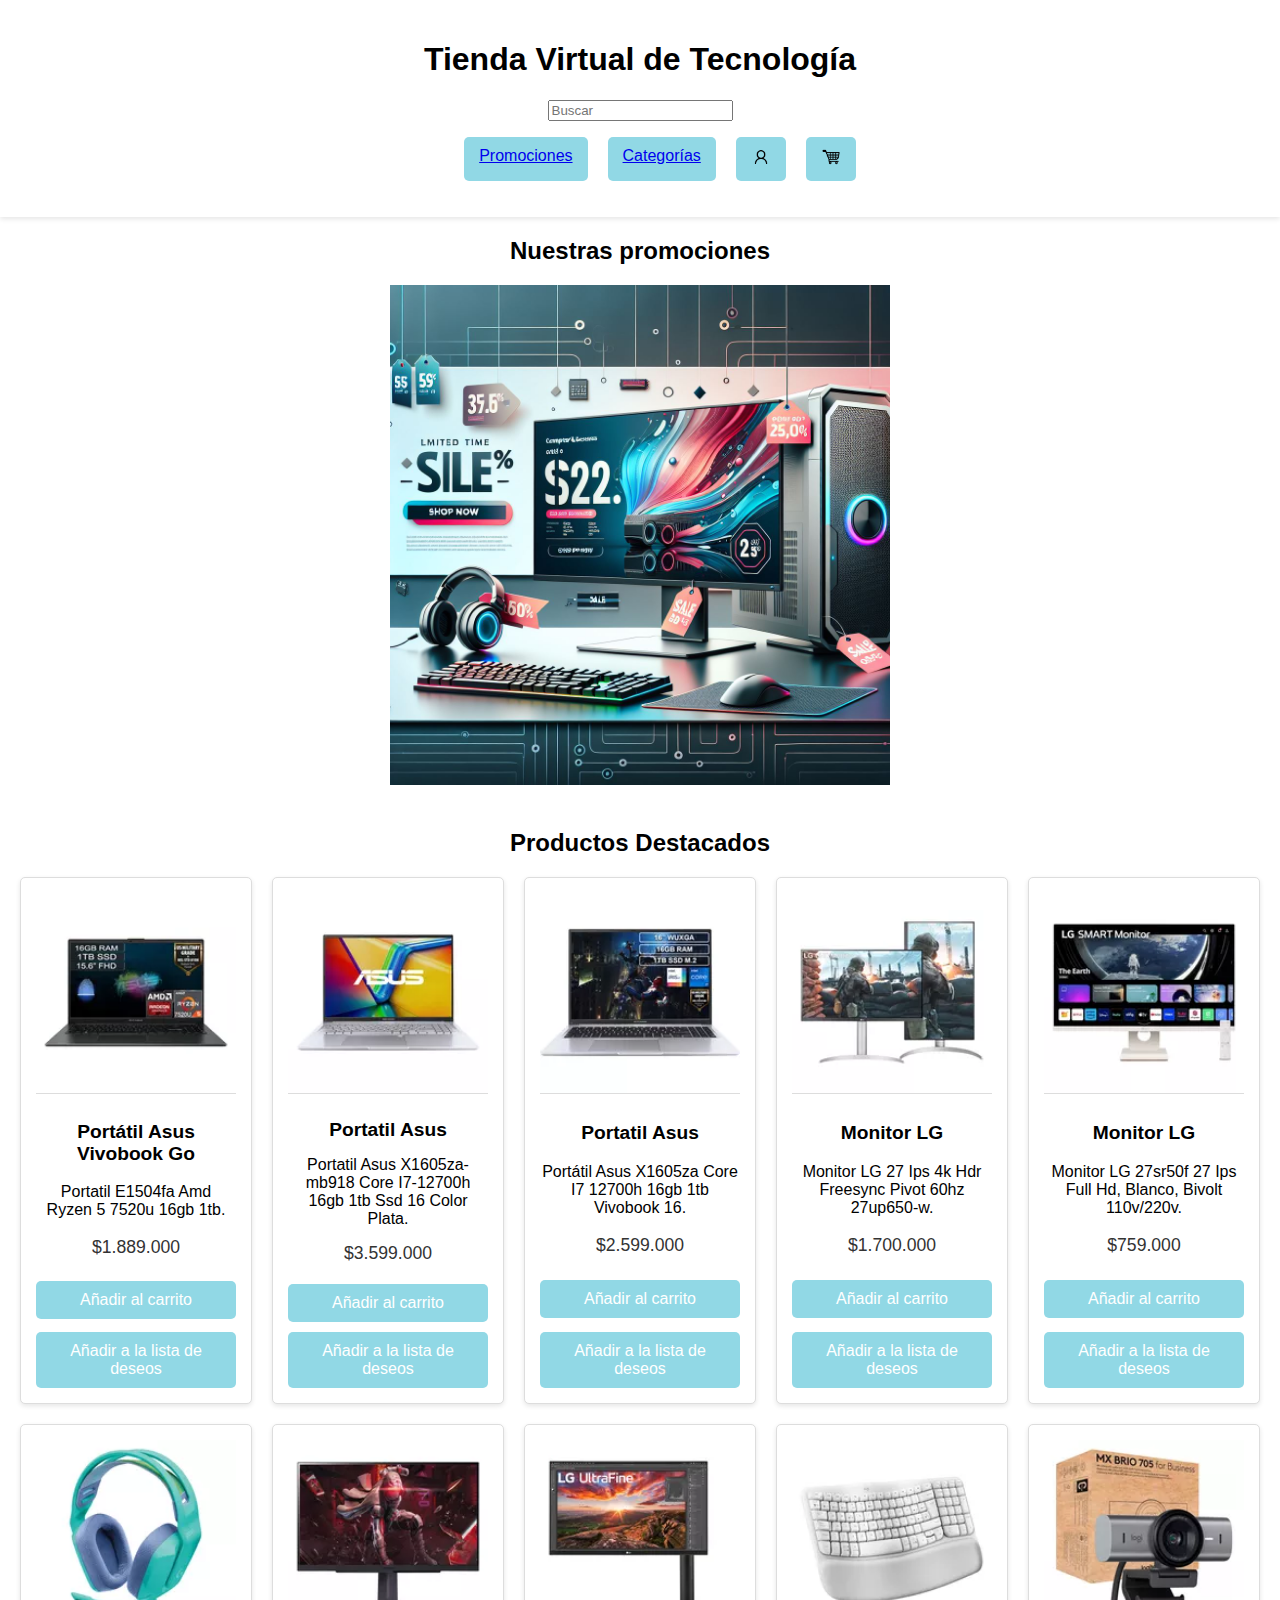
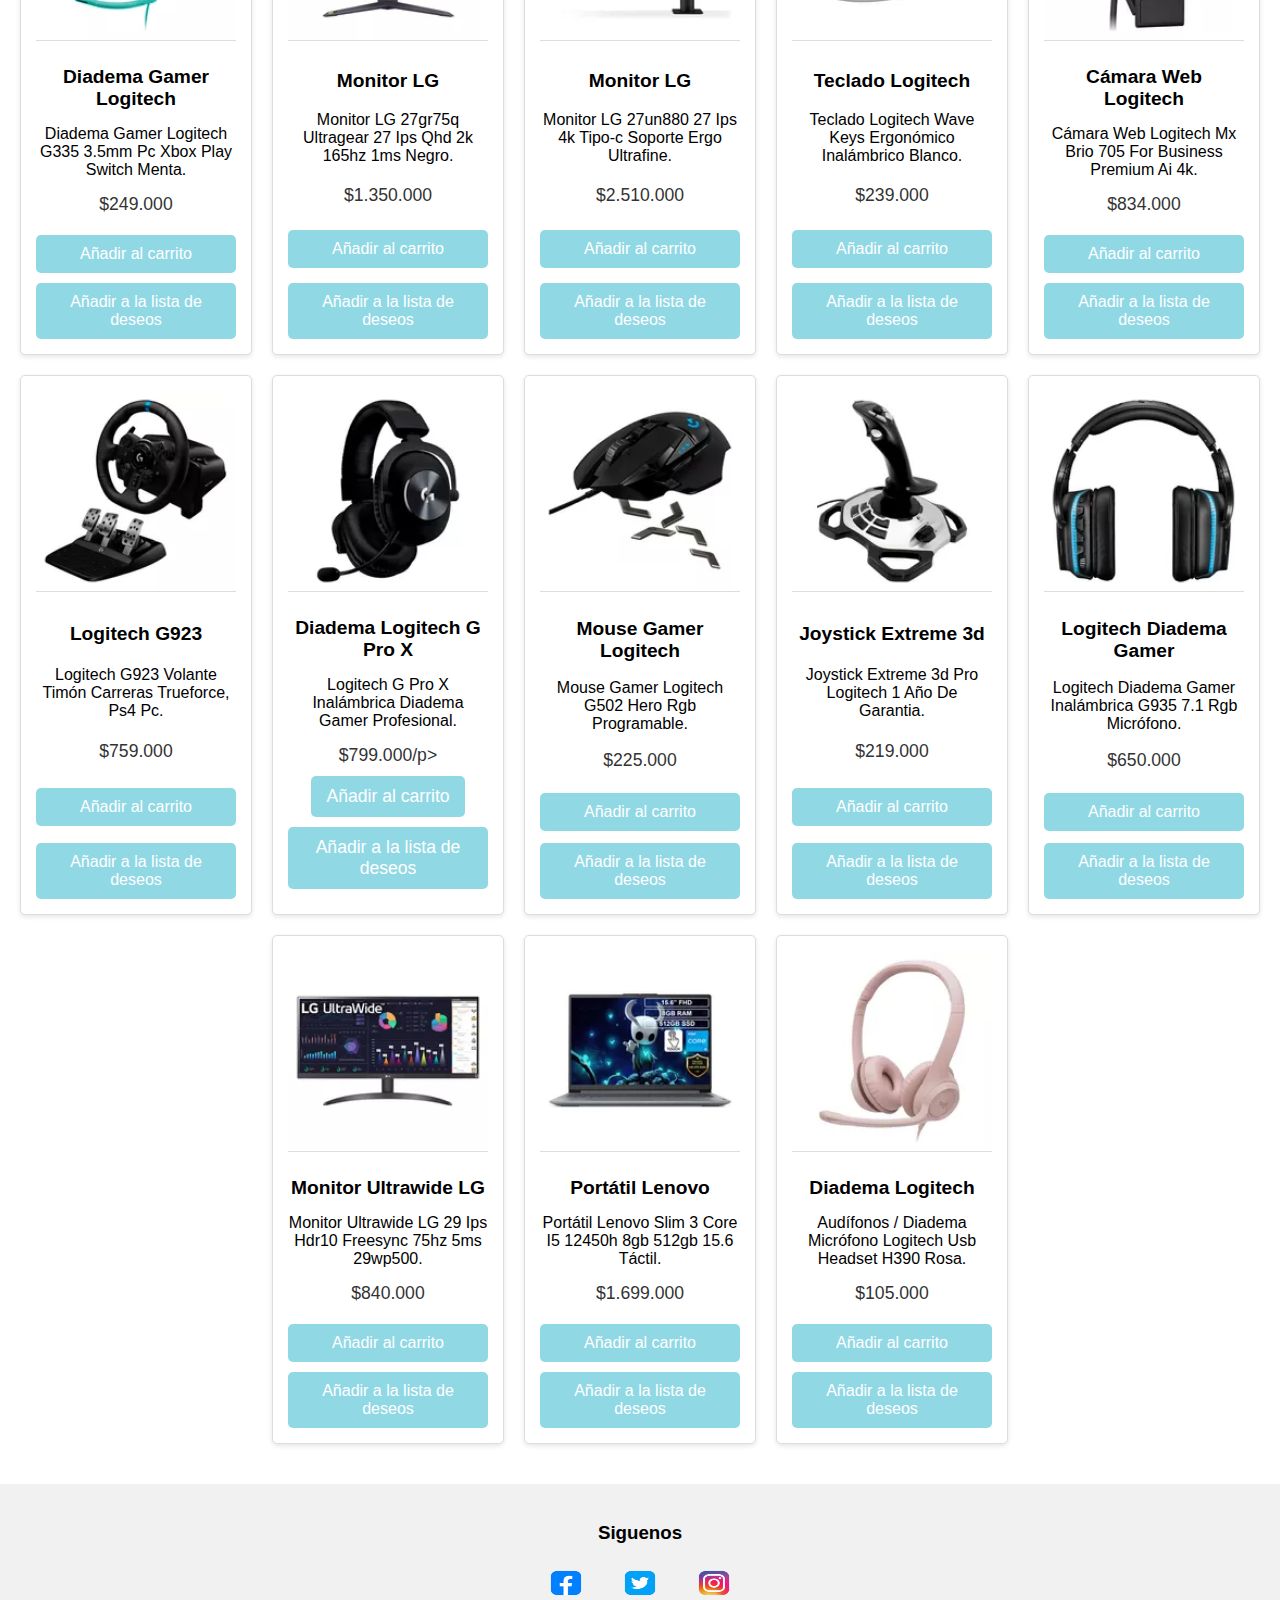
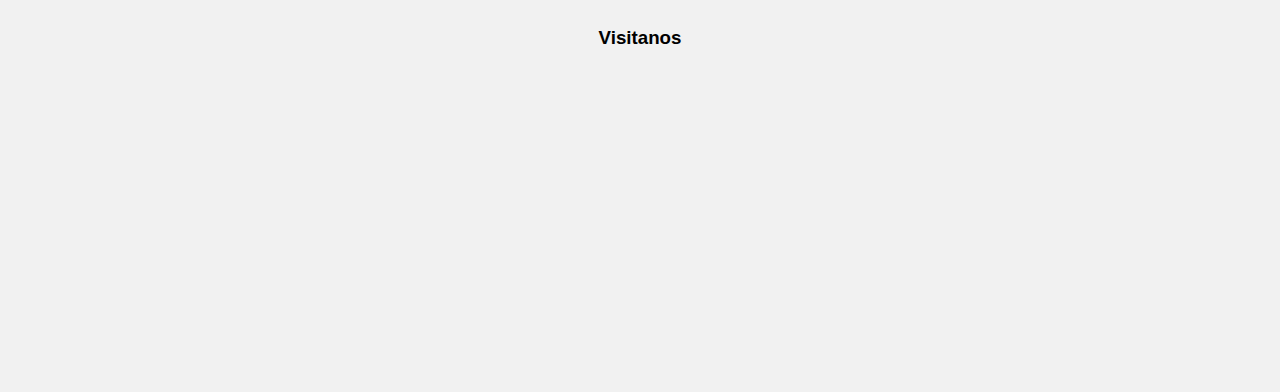
<file: TiendaTecnologica-main/Index.html>
<!DOCTYPE html>
<html lang="es">


<head>
    <meta charset="UTF-8">
    <link href="Css/estilo1.css" rel="stylesheet">
    <script src="JavaScript/Menu.Js"></script>
    <title class="fuente_titulo">Tienda Tecnologica</title>
</head>

<body>
    <header>
        <h1>Tienda Virtual de Tecnología</h1>
        <nav>
            <form>
                <input type="text" placeholder="Buscar">
            </form>
            <ul>
                <li><a href="Promociones.html">Promociones</a></li>
                <li class="dropdown">
                    <a href="#" class="dropdown-toggle">Categorías</a>
                    <div class="dropdown-content">
                        <a href="Accesorios.HTML">Accesorios</a>
                        <a href="Componentes.html">Componentes</a>
                        <a href="Portátiles.html">Portátiles</a>
                        <a href="Toners.html">Toners</a>
                        <a href="Cables.html">Cables</a>
                    </div>
                </li>
                <li><a href="Login.html"><img src="Imagenes/Login.png" alt="Login"></a></li>
                <li><a href="Carrito.html"><img src="Imagenes/Carrito.png" alt="Carrito"></a></li>
            </ul>
        </nav>
    </header>
    <h2>Nuestras promociones</h2>
    <div class="slideshow-container">
        <div class="mySlides fade">
            <img src="Imagenes/Slide1.jpeg" class="slide-image" alt="Slide1">
        </div>
        <div class="mySlides fade">
            <img src="Imagenes/Slide2.jpeg" class="slide-image" alt="Slide1">
        </div>
        <div class="mySlides fade">
            <img src="Imagenes/Slide3.jpeg" class="slide-image" alt="Slide1">
        </div>
    </div>
    <script src="JavaScript/Slide.Js"></script>
    <div class="Seccion-de-productos">
        <h2>Productos Destacados</h2>
        <div class="Cuadro-de-productos">
            <div class="Productos-carrito">
                <img src="Imagenes/P1.png" alt="Producto 1">
                <h3>Portátil Asus Vivobook Go</h3>
                <p>Portatil E1504fa Amd Ryzen 5 7520u 16gb 1tb.</p>
                <p class="Precio">$1.889.000</p>
                <button>Añadir al carrito</button>
                <button onclick="addToWishlist('Portátil Asus Vivobook Go')">Añadir a la lista de deseos</button>
            </div>
            <div class="Productos-carrito">
                <img src="Imagenes/P2.png" alt="Producto 2">
                <h3>Portatil Asus</h3>
                <p>Portatil Asus X1605za-mb918 Core I7-12700h 16gb 1tb Ssd 16 Color Plata.</p>
                <p class="Precio">$3.599.000</p>
                <button>Añadir al carrito</button>
                <button onclick="addToWishlist('Portatil Asus')">Añadir a la lista de deseos</button>
            </div>
            <div class="Productos-carrito">
                <img src="Imagenes/P3.png" alt="Producto 3">
                <h3>Portatil Asus</h3>
                <p>Portátil Asus X1605za Core I7 12700h 16gb 1tb Vivobook 16.</p>
                <p class="Precio">$2.599.000</p>
                <button>Añadir al carrito</button>
                <button onclick="addToWishlist('Portatil Asus Vivobook')">Añadir a la lista de deseos</button>
            </div>
            <div class="Productos-carrito">
                <img src="Imagenes/P4.png" alt="Producto 4">
                <h3>Monitor LG</h3>
                <p>Monitor LG 27 Ips 4k Hdr Freesync Pivot 60hz 27up650-w.</p>
                <p class="Precio">$1.700.000</p>
                <button>Añadir al carrito</button>
                <button onclick="addToWishlist('Monitor LG')">Añadir a la lista de deseos</button>
            </div>
            <div class="Productos-carrito">
                <img src="Imagenes/P5.png" alt="Producto 5">
                <h3>Monitor LG</h3>
                <p>Monitor LG 27sr50f 27 Ips Full Hd, Blanco, Bivolt 110v/220v.</p>
                <p class="Precio">$759.000</p>
                <button>Añadir al carrito</button>
                <button onclick="addToWishlist('Monitor LG')">Añadir a la lista de deseos</button>
            </div>
            <div class="Productos-carrito">
                <img src="Imagenes/P6.png" alt="Producto 6">
                <h3>Diadema Gamer Logitech</h3>
                <p>Diadema Gamer Logitech G335 3.5mm Pc Xbox Play Switch Menta.</p>
                <p class="Precio">$249.000</p>
                <button>Añadir al carrito</button>
                <button onclick="addToWishlist('Diadema Gamer Logitech')">Añadir a la lista de deseos</button>
            </div>
            <div class="Productos-carrito">
                <img src="Imagenes/P7.png" alt="Producto 7">
                <h3>Monitor LG</h3>
                <p>Monitor LG 27gr75q Ultragear 27 Ips Qhd 2k 165hz 1ms Negro.</p>
                <p class="Precio">$1.350.000</p>
                <button>Añadir al carrito</button>
                <button onclick="addToWishlist('Monitor LG')">Añadir a la lista de deseos</button>
            </div>
            <div class="Productos-carrito">
                <img src="Imagenes/P8.png" alt="Producto 8">
                <h3>Monitor LG</h3>
                <p>Monitor LG 27un880 27 Ips 4k Tipo-c Soporte Ergo Ultrafine.</p>
                <p class="Precio">$2.510.000</p>
                <button>Añadir al carrito</button>
                <button onclick="addToWishlist('Monitor LG')">Añadir a la lista de deseos</button>
            </div>
            <div class="Productos-carrito">
                <img src="Imagenes/P9.png" alt="Producto 9">
                <h3>Teclado Logitech</h3>
                <p>Teclado Logitech Wave Keys Ergonómico Inalámbrico Blanco.</p>
                <p class="Precio">$239.000</p>
                <button>Añadir al carrito</button>
                <button onclick="addToWishlist('Teclado Logitech')">Añadir a la lista de deseos</button>
            </div>
            <div class="Productos-carrito">
                <img src="Imagenes/P10.png" alt="Producto 10">
                <h3>Cámara Web Logitech</h3>
                <p>Cámara Web Logitech Mx Brio 705 For Business Premium Ai 4k.</p>
                <p class="Precio">$834.000</p>
                <button>Añadir al carrito</button>
                <button onclick="addToWishlist('Cámara Web Logitech')">Añadir a la lista de deseos</button>
            </div>
            <div class="Productos-carrito">
                <img src="Imagenes/P11.png" alt="Producto 11">
                <h3>Logitech G923</h3>
                <p>Logitech G923 Volante Timón Carreras Trueforce, Ps4 Pc.</p>
                <p class="Precio">$759.000</p>
                <button>Añadir al carrito</button>
                <button onclick="addToWishlist('Logitech G923')">Añadir a la lista de deseos</button>
            </div>
            <div class="Productos-carrito">
                <img src="Imagenes/P12.png" alt="Producto 12">
                <h3>Diadema Logitech G Pro X</h3>
                <p>Logitech G Pro X Inalámbrica Diadema Gamer Profesional.</p>
                <p class="Precio">$799.000/p>
                    <button>Añadir al carrito</button>
                    <button onclick="addToWishlist('Diadema Logitech G Pro X')">Añadir a la lista de deseos</button>
            </div>
            <div class="Productos-carrito">
                <img src="Imagenes/P13.png" alt="Producto 13">
                <h3>Mouse Gamer Logitech</h3>
                <p>Mouse Gamer Logitech G502 Hero Rgb Programable.</p>
                <p class="Precio">$225.000</p>
                <button>Añadir al carrito</button>
                <button onclick="addToWishlist('Mouse Gamer Logitech')">Añadir a la lista de deseos</button>
            </div>
            <div class="Productos-carrito">
                <img src="Imagenes/P14.png" alt="Producto 14">
                <h3>Joystick Extreme 3d</h3>
                <p>Joystick Extreme 3d Pro Logitech 1 Año De Garantia.</p>
                <p class="Precio">$219.000</p>
                <button>Añadir al carrito</button>
                <button onclick="addToWishlist('Joystick Extreme 3d')">Añadir a la lista de deseos</button>
            </div>
            <div class="Productos-carrito">
                <img src="Imagenes/P15.png" alt="Producto 15">
                <h3>Logitech Diadema Gamer</h3>
                <p>Logitech Diadema Gamer Inalámbrica G935 7.1 Rgb Micrófono.</p>
                <p class="Precio">$650.000</p>
                <button>Añadir al carrito</button>
                <button onclick="addToWishlist('Logitech Diadema Gamer')">Añadir a la lista de deseos</button>
            </div>
            <div class="Productos-carrito">
                <img src="Imagenes/P16.png" alt="Producto 16">
                <h3>Monitor Ultrawide LG</h3>
                <p>Monitor Ultrawide LG 29 Ips Hdr10 Freesync 75hz 5ms 29wp500.</p>
                <p class="Precio">$840.000</p>
                <button>Añadir al carrito</button>
                <button onclick="addToWishlist('Monitor Ultrawide LG')">Añadir a la lista de deseos</button>
            </div>
            <div class="Productos-carrito">
                <img src="Imagenes/P17.png" alt="Producto 17">
                <h3>Portátil Lenovo</h3>
                <p>Portátil Lenovo Slim 3 Core I5 12450h 8gb 512gb 15.6 Táctil.</p>
                <p class="Precio">$1.699.000</p>
                <button>Añadir al carrito</button>
                <button onclick="addToWishlist('Portátil Lenovo')">Añadir a la lista de deseos</button>
            </div>
            <div class="Productos-carrito">
                <img src="Imagenes/P18.png" alt="Producto 18">
                <h3>Diadema Logitech</h3>
                <p>Audífonos / Diadema Micrófono Logitech Usb Headset H390 Rosa.</p>
                <p class="Precio">$105.000</p>
                <button>Añadir al carrito</button>
                <button onclick="addToWishlist('Diadema Logitech')">Añadir a la lista de deseos</button>
            </div>
            <script src="JavaScript/Ldeseos.Js"></script>
        </div>
    </div>
    <footer>
        <h3>Siguenos</h3>
        <div class="social-media">
            <a href="#"><img src="Imagenes/facebook.png" alt="Facebook"></a>
            <a href="#"><img src="Imagenes/X.png" alt="Twitter"></a>
            <a href="#"><img src="Imagenes/Instagram.png" alt="Instagram"></a>
        </div>
        <h3>Visitanos</h3>
        <div class="map">
            <iframe
                src="https://www.google.com/maps/embed?pb=!1m18!1m12!1m3!1d789.0571215933934!2d-74.05790781689407!3d4.66551309607571!2m3!1f0!2f0!3f0!3m2!1i1024!2i768!4f13.1!3m3!1m2!1s0x8e3f9b005b12f0cf%3A0xa6140d13110a0c2c!2sTauret%20mallow!5e0!3m2!1ses-419!2sco!4v1730987524044!5m2!1ses-419!2sco"
                width="600" height="450" style="border:0;" allowfullscreen="" loading="lazy"
                referrerpolicy="no-referrer-when-downgrade"></iframe>
        </div>
    </footer>

</body>
</html>
</file>
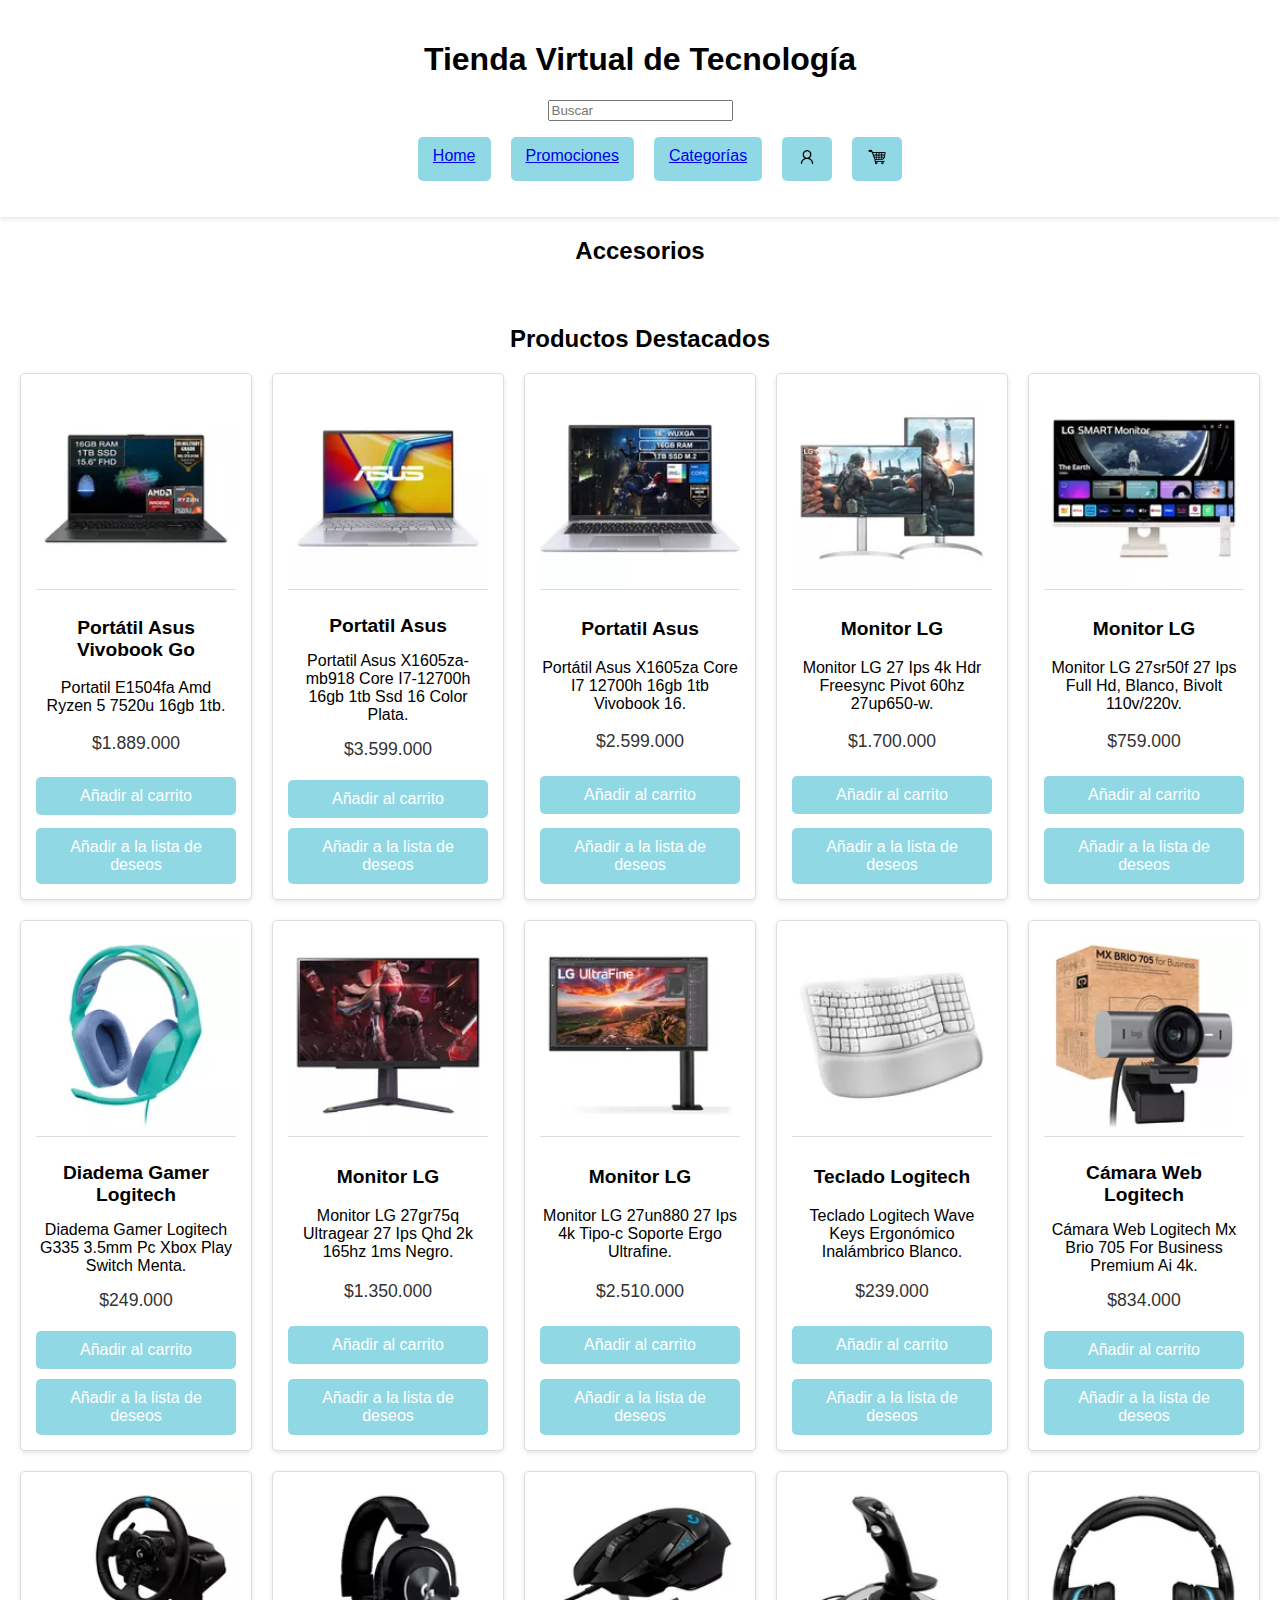
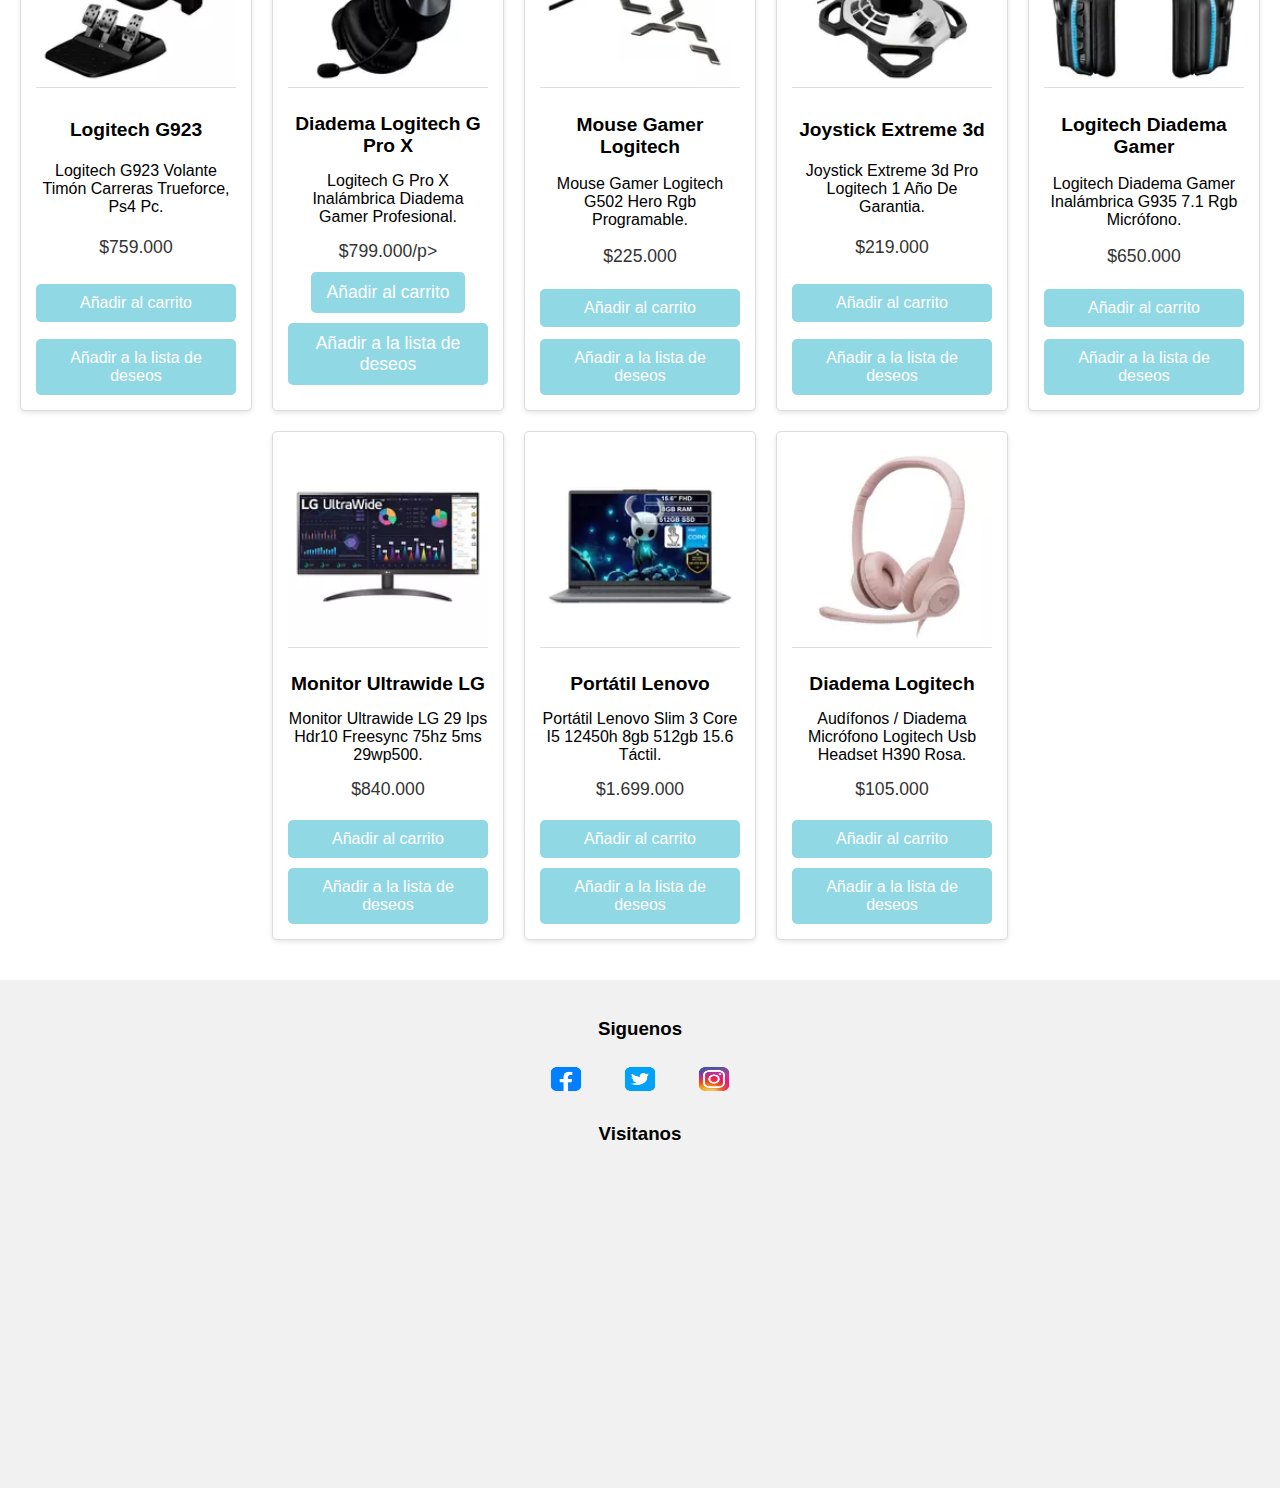
<file: TiendaTecnologica-main/Accesorios.HTML>
<!DOCTYPE html>
<html lang="es">


<head>
    <meta charset="UTF-8">
    <link href="Css/estilo1.css" rel="stylesheet">
    <script src="JavaScript/Menu.Js"></script>

    <title class="fuente_titulo">Accesorios</title>
</head>
</head>

<body>
    <header>
        <h1>Tienda Virtual de Tecnología</h1>
        <nav>
            <form>
                <input type="text" placeholder="Buscar">
            </form>
            <ul>
                <li><a href="Index.html">Home</a></li>
                <li><a href="Promociones.html">Promociones</a></li>
                <li class="dropdown">
                    <a href="#" class="dropdown-toggle">Categorías</a>
                    <div class="dropdown-content">
                        <a href="Componentes.html">Componentes</a>
                        <a href="Portátiles.html">Portátiles</a>
                        <a href="Toners.html">Toners</a>
                        <a href="Cables.html">Cables</a>
                    </div>
                </li>
                <li><a href="Login.html"><img src="Imagenes/Login.png" alt="Login"></a></li>
                <li><a href="Carrito.html"><img src="Imagenes/Carrito.png" alt="Carrito"></a></li>
            </ul>
        </nav>
    </header>
    <h2>Accesorios</h2>
    <div class="Seccion-de-productos">
        <h2>Productos Destacados</h2>
        <div class="Cuadro-de-productos">
            <div class="Productos-carrito">
                <img src="Imagenes/P1.png" alt="Producto 1">
                <h3>Portátil Asus Vivobook Go</h3>
                <p>Portatil E1504fa Amd Ryzen 5 7520u 16gb 1tb.</p>
                <p class="Precio">$1.889.000</p>
                <button>Añadir al carrito</button>
                <button onclick="addToWishlist('Portátil Asus Vivobook Go')">Añadir a la lista de deseos</button>
            </div>
            <div class="Productos-carrito">
                <img src="Imagenes/P2.png" alt="Producto 2">
                <h3>Portatil Asus</h3>
                <p>Portatil Asus X1605za-mb918 Core I7-12700h 16gb 1tb Ssd 16 Color Plata.</p>
                <p class="Precio">$3.599.000</p>
                <button>Añadir al carrito</button>
                <button onclick="addToWishlist('Portatil Asus')">Añadir a la lista de deseos</button>
            </div>
            <div class="Productos-carrito">
                <img src="Imagenes/P3.png" alt="Producto 3">
                <h3>Portatil Asus</h3>
                <p>Portátil Asus X1605za Core I7 12700h 16gb 1tb Vivobook 16.</p>
                <p class="Precio">$2.599.000</p>
                <button>Añadir al carrito</button>
                <button onclick="addToWishlist('Portatil Asus Vivobook')">Añadir a la lista de deseos</button>
            </div>
            <div class="Productos-carrito">
                <img src="Imagenes/P4.png" alt="Producto 4">
                <h3>Monitor LG</h3>
                <p>Monitor LG 27 Ips 4k Hdr Freesync Pivot 60hz 27up650-w.</p>
                <p class="Precio">$1.700.000</p>
                <button>Añadir al carrito</button>
                <button onclick="addToWishlist('Monitor LG')">Añadir a la lista de deseos</button>
            </div>
            <div class="Productos-carrito">
                <img src="Imagenes/P5.png" alt="Producto 5">
                <h3>Monitor LG</h3>
                <p>Monitor LG 27sr50f 27 Ips Full Hd, Blanco, Bivolt 110v/220v.</p>
                <p class="Precio">$759.000</p>
                <button>Añadir al carrito</button>
                <button onclick="addToWishlist('Monitor LG')">Añadir a la lista de deseos</button>
            </div>
            <div class="Productos-carrito">
                <img src="Imagenes/P6.png" alt="Producto 6">
                <h3>Diadema Gamer Logitech</h3>
                <p>Diadema Gamer Logitech G335 3.5mm Pc Xbox Play Switch Menta.</p>
                <p class="Precio">$249.000</p>
                <button>Añadir al carrito</button>
                <button onclick="addToWishlist('Diadema Gamer Logitech')">Añadir a la lista de deseos</button>
            </div>
            <div class="Productos-carrito">
                <img src="Imagenes/P7.png" alt="Producto 7">
                <h3>Monitor LG</h3>
                <p>Monitor LG 27gr75q Ultragear 27 Ips Qhd 2k 165hz 1ms Negro.</p>
                <p class="Precio">$1.350.000</p>
                <button>Añadir al carrito</button>
                <button onclick="addToWishlist('Monitor LG')">Añadir a la lista de deseos</button>
            </div>
            <div class="Productos-carrito">
                <img src="Imagenes/P8.png" alt="Producto 8">
                <h3>Monitor LG</h3>
                <p>Monitor LG 27un880 27 Ips 4k Tipo-c Soporte Ergo Ultrafine.</p>
                <p class="Precio">$2.510.000</p>
                <button>Añadir al carrito</button>
                <button onclick="addToWishlist('Monitor LG')">Añadir a la lista de deseos</button>
            </div>
            <div class="Productos-carrito">
                <img src="Imagenes/P9.png" alt="Producto 9">
                <h3>Teclado Logitech</h3>
                <p>Teclado Logitech Wave Keys Ergonómico Inalámbrico Blanco.</p>
                <p class="Precio">$239.000</p>
                <button>Añadir al carrito</button>
                <button onclick="addToWishlist('Teclado Logitech')">Añadir a la lista de deseos</button>
            </div>
            <div class="Productos-carrito">
                <img src="Imagenes/P10.png" alt="Producto 10">
                <h3>Cámara Web Logitech</h3>
                <p>Cámara Web Logitech Mx Brio 705 For Business Premium Ai 4k.</p>
                <p class="Precio">$834.000</p>
                <button>Añadir al carrito</button>
                <button onclick="addToWishlist('Cámara Web Logitech')">Añadir a la lista de deseos</button>
            </div>
            <div class="Productos-carrito">
                <img src="Imagenes/P11.png" alt="Producto 11">
                <h3>Logitech G923</h3>
                <p>Logitech G923 Volante Timón Carreras Trueforce, Ps4 Pc.</p>
                <p class="Precio">$759.000</p>
                <button>Añadir al carrito</button>
                <button onclick="addToWishlist('Logitech G923')">Añadir a la lista de deseos</button>
            </div>
            <div class="Productos-carrito">
                <img src="Imagenes/P12.png" alt="Producto 12">
                <h3>Diadema Logitech G Pro X</h3>
                <p>Logitech G Pro X Inalámbrica Diadema Gamer Profesional.</p>
                <p class="Precio">$799.000/p>
                    <button>Añadir al carrito</button>
                    <button onclick="addToWishlist('Diadema Logitech G Pro X')">Añadir a la lista de deseos</button>
            </div>
            <div class="Productos-carrito">
                <img src="Imagenes/P13.png" alt="Producto 13">
                <h3>Mouse Gamer Logitech</h3>
                <p>Mouse Gamer Logitech G502 Hero Rgb Programable.</p>
                <p class="Precio">$225.000</p>
                <button>Añadir al carrito</button>
                <button onclick="addToWishlist('Mouse Gamer Logitech')">Añadir a la lista de deseos</button>
            </div>
            <div class="Productos-carrito">
                <img src="Imagenes/P14.png" alt="Producto 14">
                <h3>Joystick Extreme 3d</h3>
                <p>Joystick Extreme 3d Pro Logitech 1 Año De Garantia.</p>
                <p class="Precio">$219.000</p>
                <button>Añadir al carrito</button>
                <button onclick="addToWishlist('Joystick Extreme 3d')">Añadir a la lista de deseos</button>
            </div>
            <div class="Productos-carrito">
                <img src="Imagenes/P15.png" alt="Producto 15">
                <h3>Logitech Diadema Gamer</h3>
                <p>Logitech Diadema Gamer Inalámbrica G935 7.1 Rgb Micrófono.</p>
                <p class="Precio">$650.000</p>
                <button>Añadir al carrito</button>
                <button onclick="addToWishlist('Logitech Diadema Gamer')">Añadir a la lista de deseos</button>
            </div>
            <div class="Productos-carrito">
                <img src="Imagenes/P16.png" alt="Producto 16">
                <h3>Monitor Ultrawide LG</h3>
                <p>Monitor Ultrawide LG 29 Ips Hdr10 Freesync 75hz 5ms 29wp500.</p>
                <p class="Precio">$840.000</p>
                <button>Añadir al carrito</button>
                <button onclick="addToWishlist('Monitor Ultrawide LG')">Añadir a la lista de deseos</button>
            </div>
            <div class="Productos-carrito">
                <img src="Imagenes/P17.png" alt="Producto 17">
                <h3>Portátil Lenovo</h3>
                <p>Portátil Lenovo Slim 3 Core I5 12450h 8gb 512gb 15.6 Táctil.</p>
                <p class="Precio">$1.699.000</p>
                <button>Añadir al carrito</button>
                <button onclick="addToWishlist('Portátil Lenovo')">Añadir a la lista de deseos</button>
            </div>
            <div class="Productos-carrito">
                <img src="Imagenes/P18.png" alt="Producto 18">
                <h3>Diadema Logitech</h3>
                <p>Audífonos / Diadema Micrófono Logitech Usb Headset H390 Rosa.</p>
                <p class="Precio">$105.000</p>
                <button>Añadir al carrito</button>
                <button onclick="addToWishlist('Diadema Logitech')">Añadir a la lista de deseos</button>
            </div>
            <script src="JavaScript/Ldeseos.Js"></script>
        </div>
    </div>
    <footer>
        <h3>Siguenos</h3>
        <div class="social-media">
            <a href="#"><img src="Imagenes/facebook.png" alt="Facebook"></a>
            <a href="#"><img src="Imagenes/X.png" alt="Twitter"></a>
            <a href="#"><img src="Imagenes/Instagram.png" alt="Instagram"></a>
        </div>
        <h3>Visitanos</h3>
        <div class="map">
            <iframe
                src="https://www.google.com/maps/embed?pb=!1m18!1m12!1m3!1d789.0571215933934!2d-74.05790781689407!3d4.66551309607571!2m3!1f0!2f0!3f0!3m2!1i1024!2i768!4f13.1!3m3!1m2!1s0x8e3f9b005b12f0cf%3A0xa6140d13110a0c2c!2sTauret%20mallow!5e0!3m2!1ses-419!2sco!4v1730987524044!5m2!1ses-419!2sco"
                width="600" height="450" style="border:0;" allowfullscreen="" loading="lazy"
                referrerpolicy="no-referrer-when-downgrade"></iframe>
        </div>
    </footer>
</body>

</html>
</file>
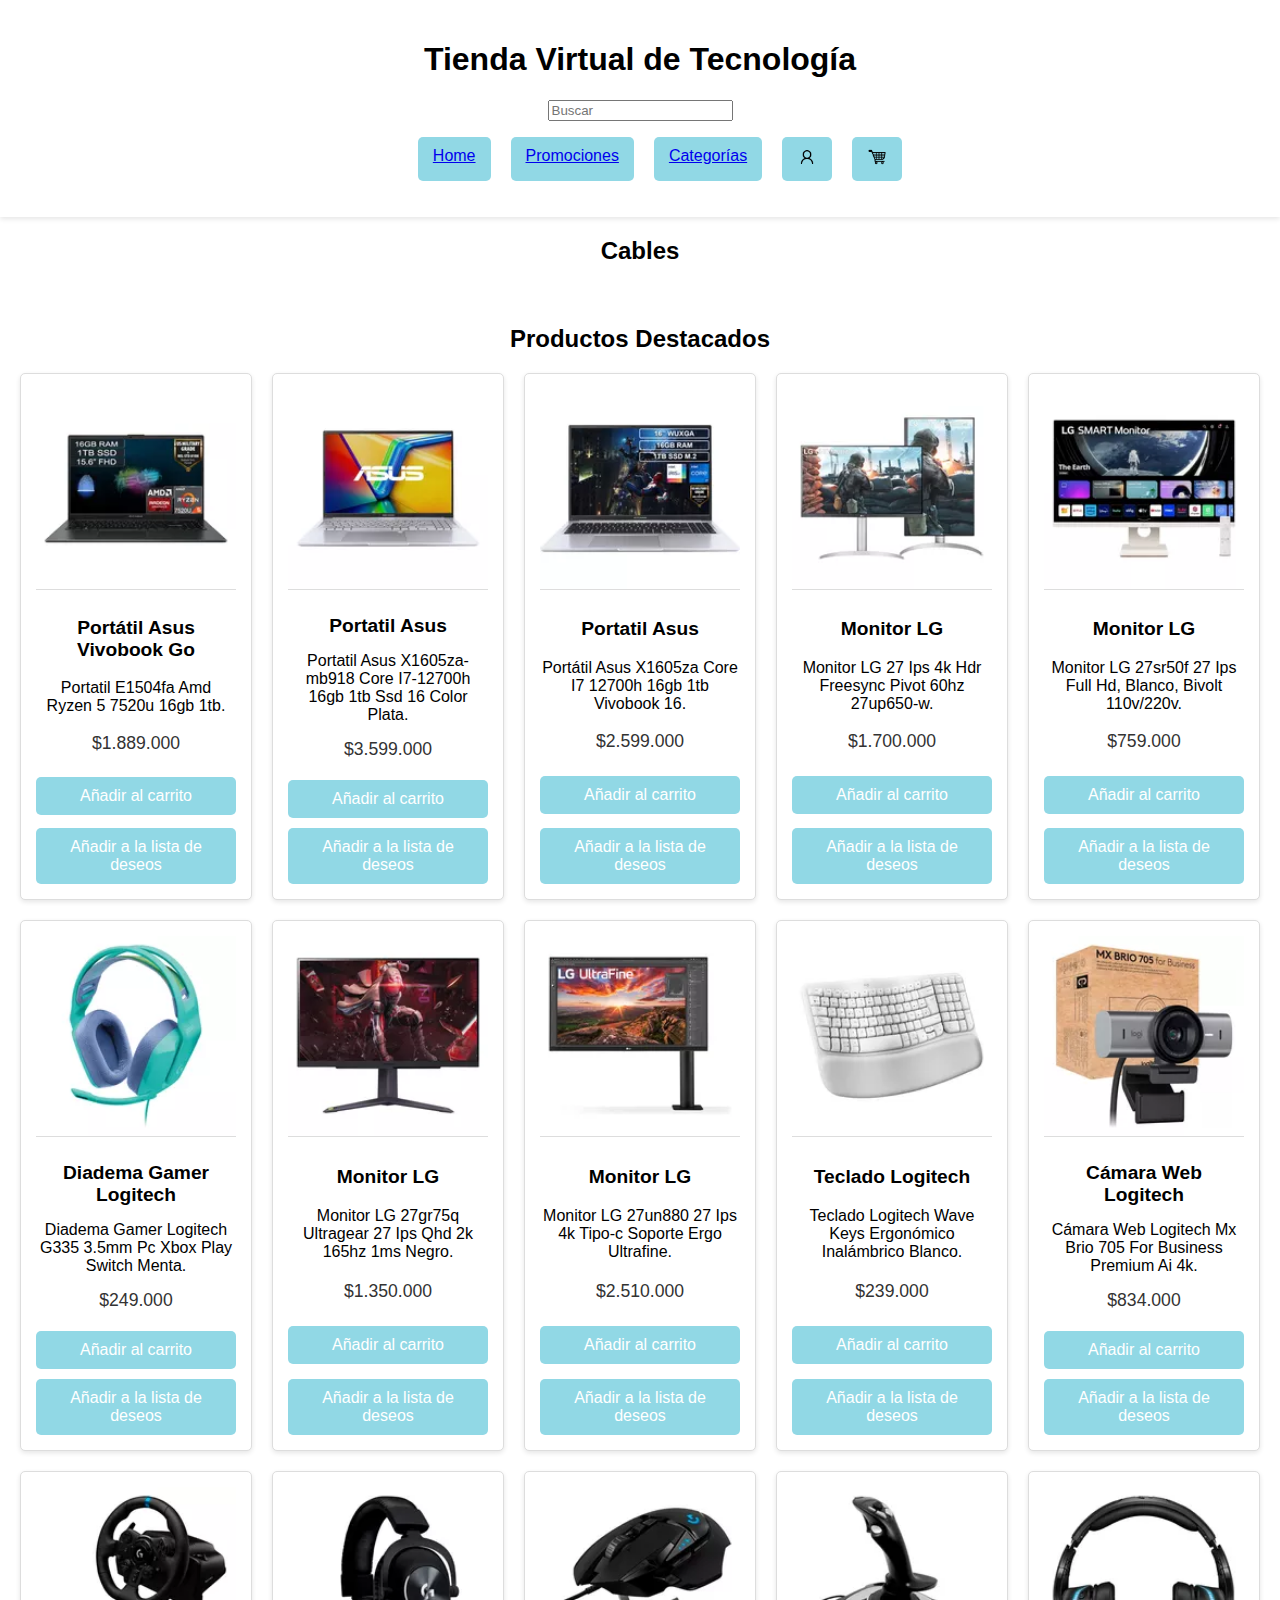
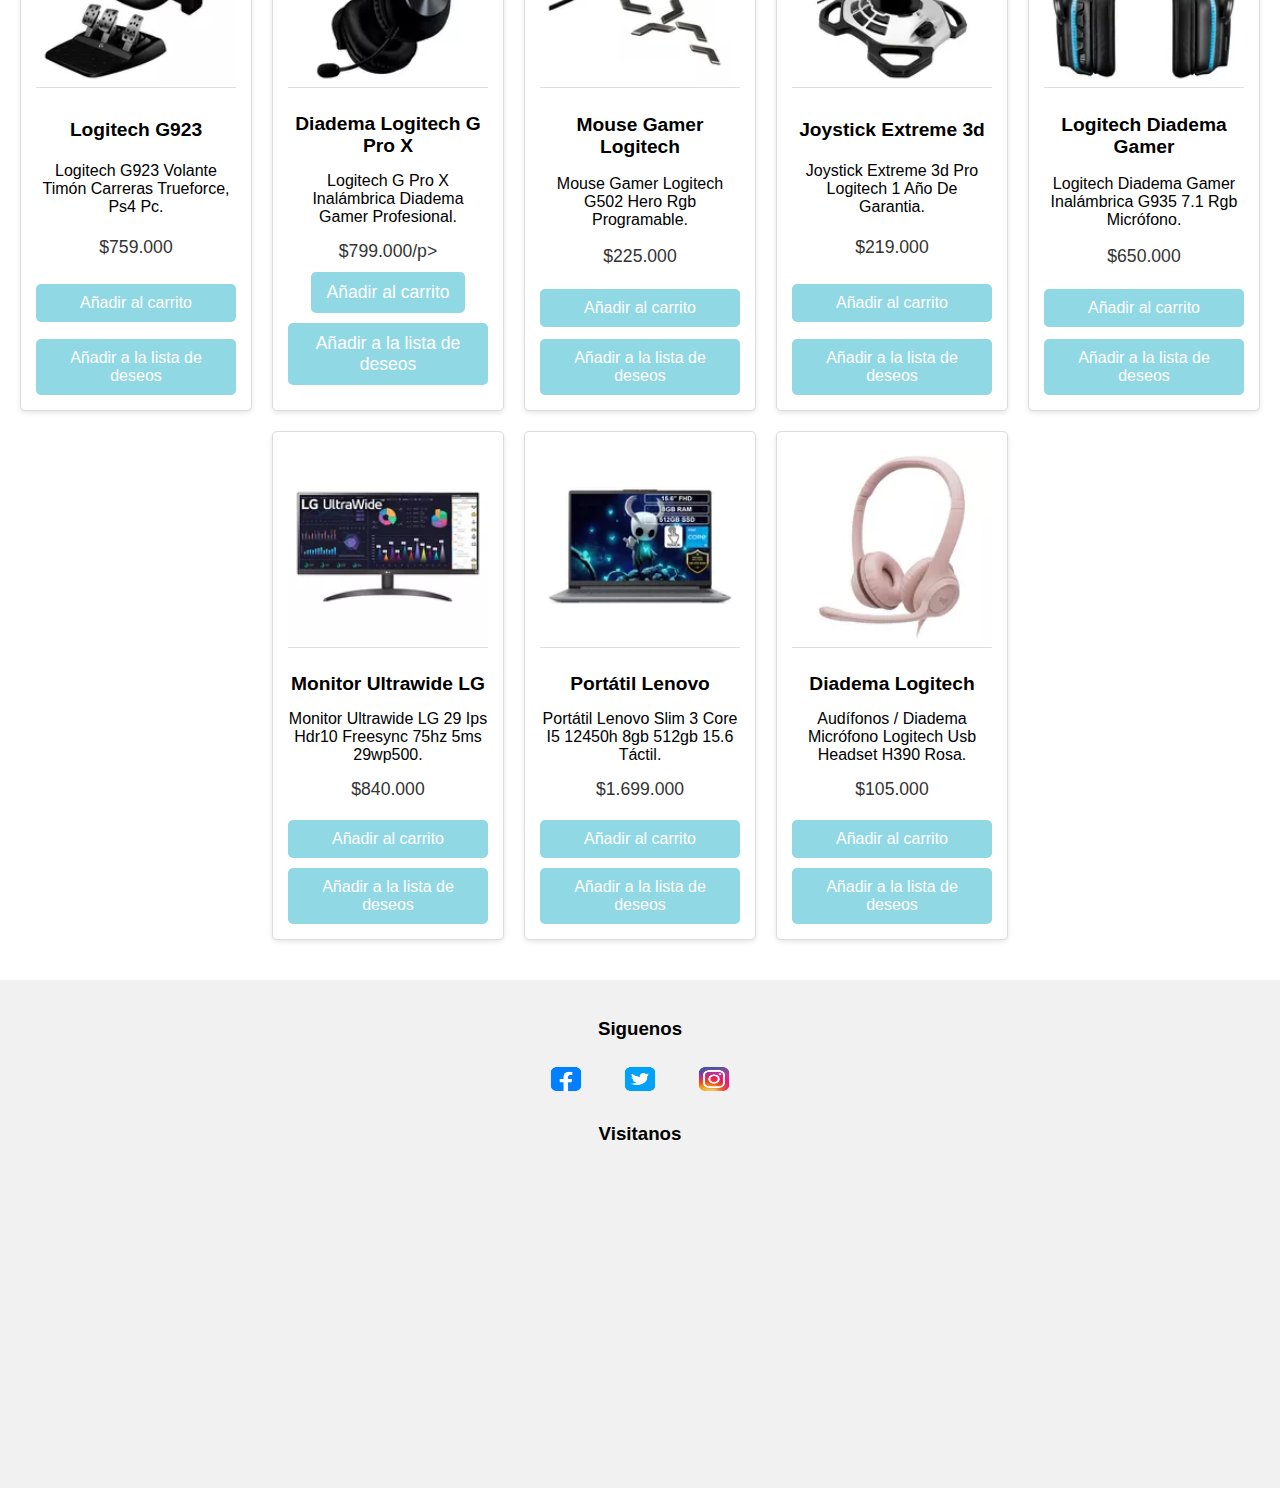
<file: TiendaTecnologica-main/Cables.html>
<!DOCTYPE html>
<html lang="es">


<head>
    <meta charset="UTF-8">
    <link href="Css/estilo1.css" rel="stylesheet">
    <script src="JavaScript/Menu.Js"></script>

    <title class="fuente_titulo">Cables</title>
</head>
</head>

<body>
    <header>
        <h1>Tienda Virtual de Tecnología</h1>
        <nav>
            <form>
                <input type="text" placeholder="Buscar">
            </form>
            <ul>
                <li><a href="Index.html">Home</a></li>
                <li><a href="Promociones.html">Promociones</a></li>
                <li class="dropdown">
                    <a href="#" class="dropdown-toggle">Categorías</a>
                    <div class="dropdown-content">
                        <a href="Accesorios.HTML">Accesorios</a>
                        <a href="Componentes.html">Componentes</a>
                        <a href="Portátiles.html">Portátiles</a>
                        <a href="Toners.html">Toners</a>
                    </div>
                </li>
                <li><a href="Login.html"><img src="Imagenes/Login.png" alt="Login"></a></li>
                <li><a href="Carrito.html"><img src="Imagenes/Carrito.png" alt="Carrito"></a></li>
            </ul>
        </nav>
    </header>
    <h2>Cables</h2>
    <div class="Seccion-de-productos">
        <h2>Productos Destacados</h2>
        <div class="Cuadro-de-productos">
            <div class="Productos-carrito">
                <img src="Imagenes/P1.png" alt="Producto 1">
                <h3>Portátil Asus Vivobook Go</h3>
                <p>Portatil E1504fa Amd Ryzen 5 7520u 16gb 1tb.</p>
                <p class="Precio">$1.889.000</p>
                <button>Añadir al carrito</button>
                <button onclick="addToWishlist('Portátil Asus Vivobook Go')">Añadir a la lista de deseos</button>
            </div>
            <div class="Productos-carrito">
                <img src="Imagenes/P2.png" alt="Producto 2">
                <h3>Portatil Asus</h3>
                <p>Portatil Asus X1605za-mb918 Core I7-12700h 16gb 1tb Ssd 16 Color Plata.</p>
                <p class="Precio">$3.599.000</p>
                <button>Añadir al carrito</button>
                <button onclick="addToWishlist('Portatil Asus')">Añadir a la lista de deseos</button>
            </div>
            <div class="Productos-carrito">
                <img src="Imagenes/P3.png" alt="Producto 3">
                <h3>Portatil Asus</h3>
                <p>Portátil Asus X1605za Core I7 12700h 16gb 1tb Vivobook 16.</p>
                <p class="Precio">$2.599.000</p>
                <button>Añadir al carrito</button>
                <button onclick="addToWishlist('Portatil Asus Vivobook')">Añadir a la lista de deseos</button>
            </div>
            <div class="Productos-carrito">
                <img src="Imagenes/P4.png" alt="Producto 4">
                <h3>Monitor LG</h3>
                <p>Monitor LG 27 Ips 4k Hdr Freesync Pivot 60hz 27up650-w.</p>
                <p class="Precio">$1.700.000</p>
                <button>Añadir al carrito</button>
                <button onclick="addToWishlist('Monitor LG')">Añadir a la lista de deseos</button>
            </div>
            <div class="Productos-carrito">
                <img src="Imagenes/P5.png" alt="Producto 5">
                <h3>Monitor LG</h3>
                <p>Monitor LG 27sr50f 27 Ips Full Hd, Blanco, Bivolt 110v/220v.</p>
                <p class="Precio">$759.000</p>
                <button>Añadir al carrito</button>
                <button onclick="addToWishlist('Monitor LG')">Añadir a la lista de deseos</button>
            </div>
            <div class="Productos-carrito">
                <img src="Imagenes/P6.png" alt="Producto 6">
                <h3>Diadema Gamer Logitech</h3>
                <p>Diadema Gamer Logitech G335 3.5mm Pc Xbox Play Switch Menta.</p>
                <p class="Precio">$249.000</p>
                <button>Añadir al carrito</button>
                <button onclick="addToWishlist('Diadema Gamer Logitech')">Añadir a la lista de deseos</button>
            </div>
            <div class="Productos-carrito">
                <img src="Imagenes/P7.png" alt="Producto 7">
                <h3>Monitor LG</h3>
                <p>Monitor LG 27gr75q Ultragear 27 Ips Qhd 2k 165hz 1ms Negro.</p>
                <p class="Precio">$1.350.000</p>
                <button>Añadir al carrito</button>
                <button onclick="addToWishlist('Monitor LG')">Añadir a la lista de deseos</button>
            </div>
            <div class="Productos-carrito">
                <img src="Imagenes/P8.png" alt="Producto 8">
                <h3>Monitor LG</h3>
                <p>Monitor LG 27un880 27 Ips 4k Tipo-c Soporte Ergo Ultrafine.</p>
                <p class="Precio">$2.510.000</p>
                <button>Añadir al carrito</button>
                <button onclick="addToWishlist('Monitor LG')">Añadir a la lista de deseos</button>
            </div>
            <div class="Productos-carrito">
                <img src="Imagenes/P9.png" alt="Producto 9">
                <h3>Teclado Logitech</h3>
                <p>Teclado Logitech Wave Keys Ergonómico Inalámbrico Blanco.</p>
                <p class="Precio">$239.000</p>
                <button>Añadir al carrito</button>
                <button onclick="addToWishlist('Teclado Logitech')">Añadir a la lista de deseos</button>
            </div>
            <div class="Productos-carrito">
                <img src="Imagenes/P10.png" alt="Producto 10">
                <h3>Cámara Web Logitech</h3>
                <p>Cámara Web Logitech Mx Brio 705 For Business Premium Ai 4k.</p>
                <p class="Precio">$834.000</p>
                <button>Añadir al carrito</button>
                <button onclick="addToWishlist('Cámara Web Logitech')">Añadir a la lista de deseos</button>
            </div>
            <div class="Productos-carrito">
                <img src="Imagenes/P11.png" alt="Producto 11">
                <h3>Logitech G923</h3>
                <p>Logitech G923 Volante Timón Carreras Trueforce, Ps4 Pc.</p>
                <p class="Precio">$759.000</p>
                <button>Añadir al carrito</button>
                <button onclick="addToWishlist('Logitech G923')">Añadir a la lista de deseos</button>
            </div>
            <div class="Productos-carrito">
                <img src="Imagenes/P12.png" alt="Producto 12">
                <h3>Diadema Logitech G Pro X</h3>
                <p>Logitech G Pro X Inalámbrica Diadema Gamer Profesional.</p>
                <p class="Precio">$799.000/p>
                    <button>Añadir al carrito</button>
                    <button onclick="addToWishlist('Diadema Logitech G Pro X')">Añadir a la lista de deseos</button>
            </div>
            <div class="Productos-carrito">
                <img src="Imagenes/P13.png" alt="Producto 13">
                <h3>Mouse Gamer Logitech</h3>
                <p>Mouse Gamer Logitech G502 Hero Rgb Programable.</p>
                <p class="Precio">$225.000</p>
                <button>Añadir al carrito</button>
                <button onclick="addToWishlist('Mouse Gamer Logitech')">Añadir a la lista de deseos</button>
            </div>
            <div class="Productos-carrito">
                <img src="Imagenes/P14.png" alt="Producto 14">
                <h3>Joystick Extreme 3d</h3>
                <p>Joystick Extreme 3d Pro Logitech 1 Año De Garantia.</p>
                <p class="Precio">$219.000</p>
                <button>Añadir al carrito</button>
                <button onclick="addToWishlist('Joystick Extreme 3d')">Añadir a la lista de deseos</button>
            </div>
            <div class="Productos-carrito">
                <img src="Imagenes/P15.png" alt="Producto 15">
                <h3>Logitech Diadema Gamer</h3>
                <p>Logitech Diadema Gamer Inalámbrica G935 7.1 Rgb Micrófono.</p>
                <p class="Precio">$650.000</p>
                <button>Añadir al carrito</button>
                <button onclick="addToWishlist('Logitech Diadema Gamer')">Añadir a la lista de deseos</button>
            </div>
            <div class="Productos-carrito">
                <img src="Imagenes/P16.png" alt="Producto 16">
                <h3>Monitor Ultrawide LG</h3>
                <p>Monitor Ultrawide LG 29 Ips Hdr10 Freesync 75hz 5ms 29wp500.</p>
                <p class="Precio">$840.000</p>
                <button>Añadir al carrito</button>
                <button onclick="addToWishlist('Monitor Ultrawide LG')">Añadir a la lista de deseos</button>
            </div>
            <div class="Productos-carrito">
                <img src="Imagenes/P17.png" alt="Producto 17">
                <h3>Portátil Lenovo</h3>
                <p>Portátil Lenovo Slim 3 Core I5 12450h 8gb 512gb 15.6 Táctil.</p>
                <p class="Precio">$1.699.000</p>
                <button>Añadir al carrito</button>
                <button onclick="addToWishlist('Portátil Lenovo')">Añadir a la lista de deseos</button>
            </div>
            <div class="Productos-carrito">
                <img src="Imagenes/P18.png" alt="Producto 18">
                <h3>Diadema Logitech</h3>
                <p>Audífonos / Diadema Micrófono Logitech Usb Headset H390 Rosa.</p>
                <p class="Precio">$105.000</p>
                <button>Añadir al carrito</button>
                <button onclick="addToWishlist('Diadema Logitech')">Añadir a la lista de deseos</button>
            </div>
            <script src="JavaScript/Ldeseos.Js"></script>
        </div>
    </div>
    <footer>
        <h3>Siguenos</h3>
        <div class="social-media">
            <a href="#"><img src="Imagenes/facebook.png" alt="Facebook"></a>
            <a href="#"><img src="Imagenes/X.png" alt="Twitter"></a>
            <a href="#"><img src="Imagenes/Instagram.png" alt="Instagram"></a>
        </div>
        <h3>Visitanos</h3>
        <div class="map">
            <iframe
                src="https://www.google.com/maps/embed?pb=!1m18!1m12!1m3!1d789.0571215933934!2d-74.05790781689407!3d4.66551309607571!2m3!1f0!2f0!3f0!3m2!1i1024!2i768!4f13.1!3m3!1m2!1s0x8e3f9b005b12f0cf%3A0xa6140d13110a0c2c!2sTauret%20mallow!5e0!3m2!1ses-419!2sco!4v1730987524044!5m2!1ses-419!2sco"
                width="600" height="450" style="border:0;" allowfullscreen="" loading="lazy"
                referrerpolicy="no-referrer-when-downgrade"></iframe>
        </div>
    </footer>
</body>

</html>
</file>
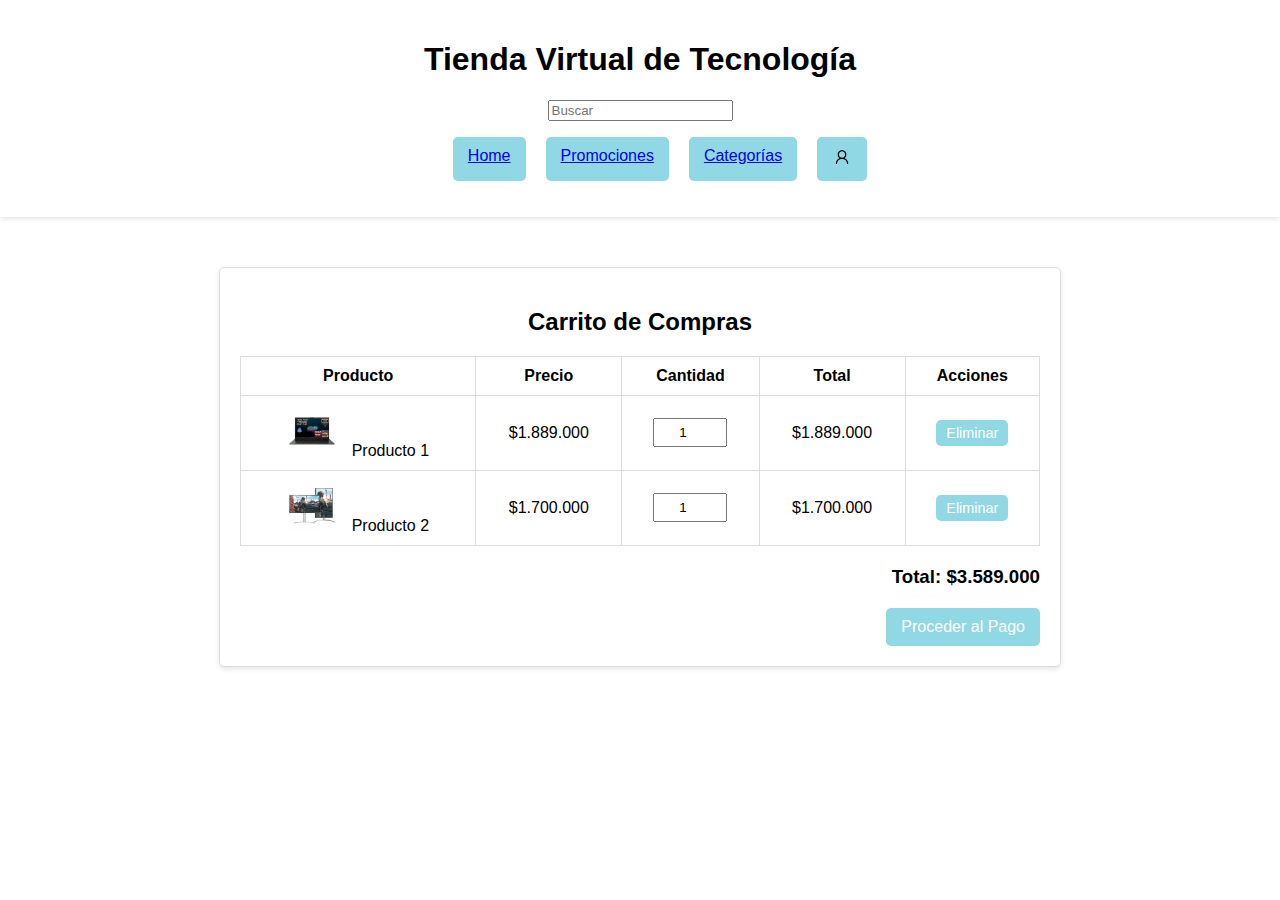
<file: TiendaTecnologica-main/Carrito.html>
<!DOCTYPE html>
<html lang="es">

<head>
    <meta charset="UTF-8">
    <link href="Css/estilo1.css" rel="stylesheet">
    <title class="fuente_titulo">Carrito de Compras</title>
    <script src="JavaScript/Menu.Js"></script>
</head>

<body>
    <header>
        <h1>Tienda Virtual de Tecnología</h1>
        <nav>
            <form>
                <input type="text" placeholder="Buscar">
            </form>
            <ul>
                <li><a href="Index.html">Home</a></li>
                <li><a href="Promociones.html">Promociones</a></li>
                <li class="dropdown">
                    <a href="#" class="dropdown-toggle">Categorías</a>
                    <div class="dropdown-content">
                        <a href="Accesorios.HTML">Accesorios</a>
                        <a href="Componentes.html">Componentes</a>
                        <a href="Portátiles.html">Portátiles</a>
                        <a href="Toners.html">Toners</a>
                        <a href="Cables.html">Cables</a>
                    </div>
                </li>
                <li><a href="Login.html"><img src="Imagenes/Login.png" alt="Login"></a></li>
            </ul>
        </nav>
    </header>

    <div class="cart-container">
        <h2>Carrito de Compras</h2>
        <table class="cart-table">
            <thead>
                <tr>
                    <th>Producto</th>
                    <th>Precio</th>
                    <th>Cantidad</th>
                    <th>Total</th>
                    <th>Acciones</th>
                </tr>
            </thead>
            <tbody>
                <tr>
                    <td>
                        <img src="Imagenes/P1.png" alt="Producto 1">
                        <span>Producto 1</span>
                    </td>
                    <td>$1.889.000</td>
                    <td><input type="number" value="1" min="1"></td>
                    <td>$1.889.000</td>
                    <td><button>Eliminar</button></td>
                </tr>
                <tr>
                    <td>
                        <img src="Imagenes/P4.png" alt="Producto 2">
                        <span>Producto 2</span>
                    </td>
                    <td>$1.700.000</td>
                    <td><input type="number" value="1" min="1"></td>
                    <td>$1.700.000</td>
                    <td><button>Eliminar</button></td>
                </tr>
            </tbody>
        </table>
        <div class="cart-total">
            <h3>Total: $3.589.000</h3>
            <button>Proceder al Pago</button>
        </div>
    </div>

</body>

</html>
</file>
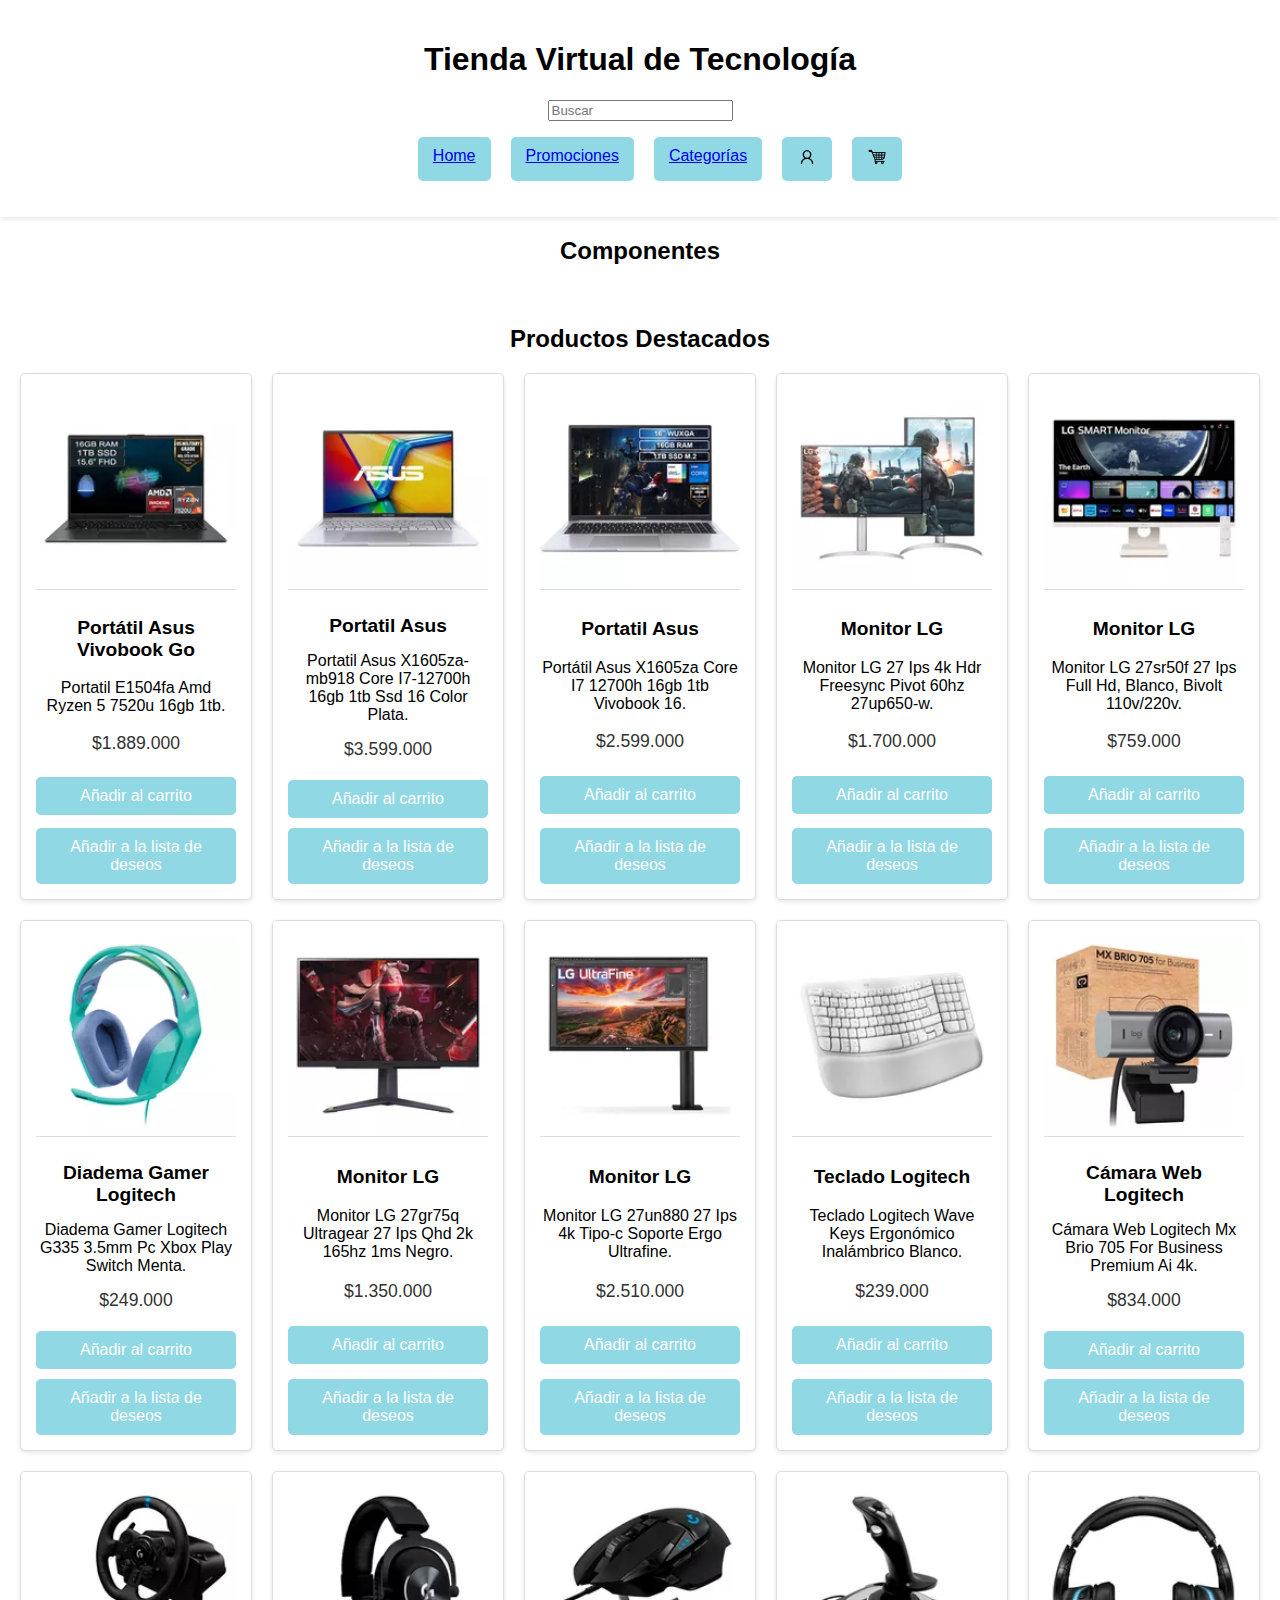
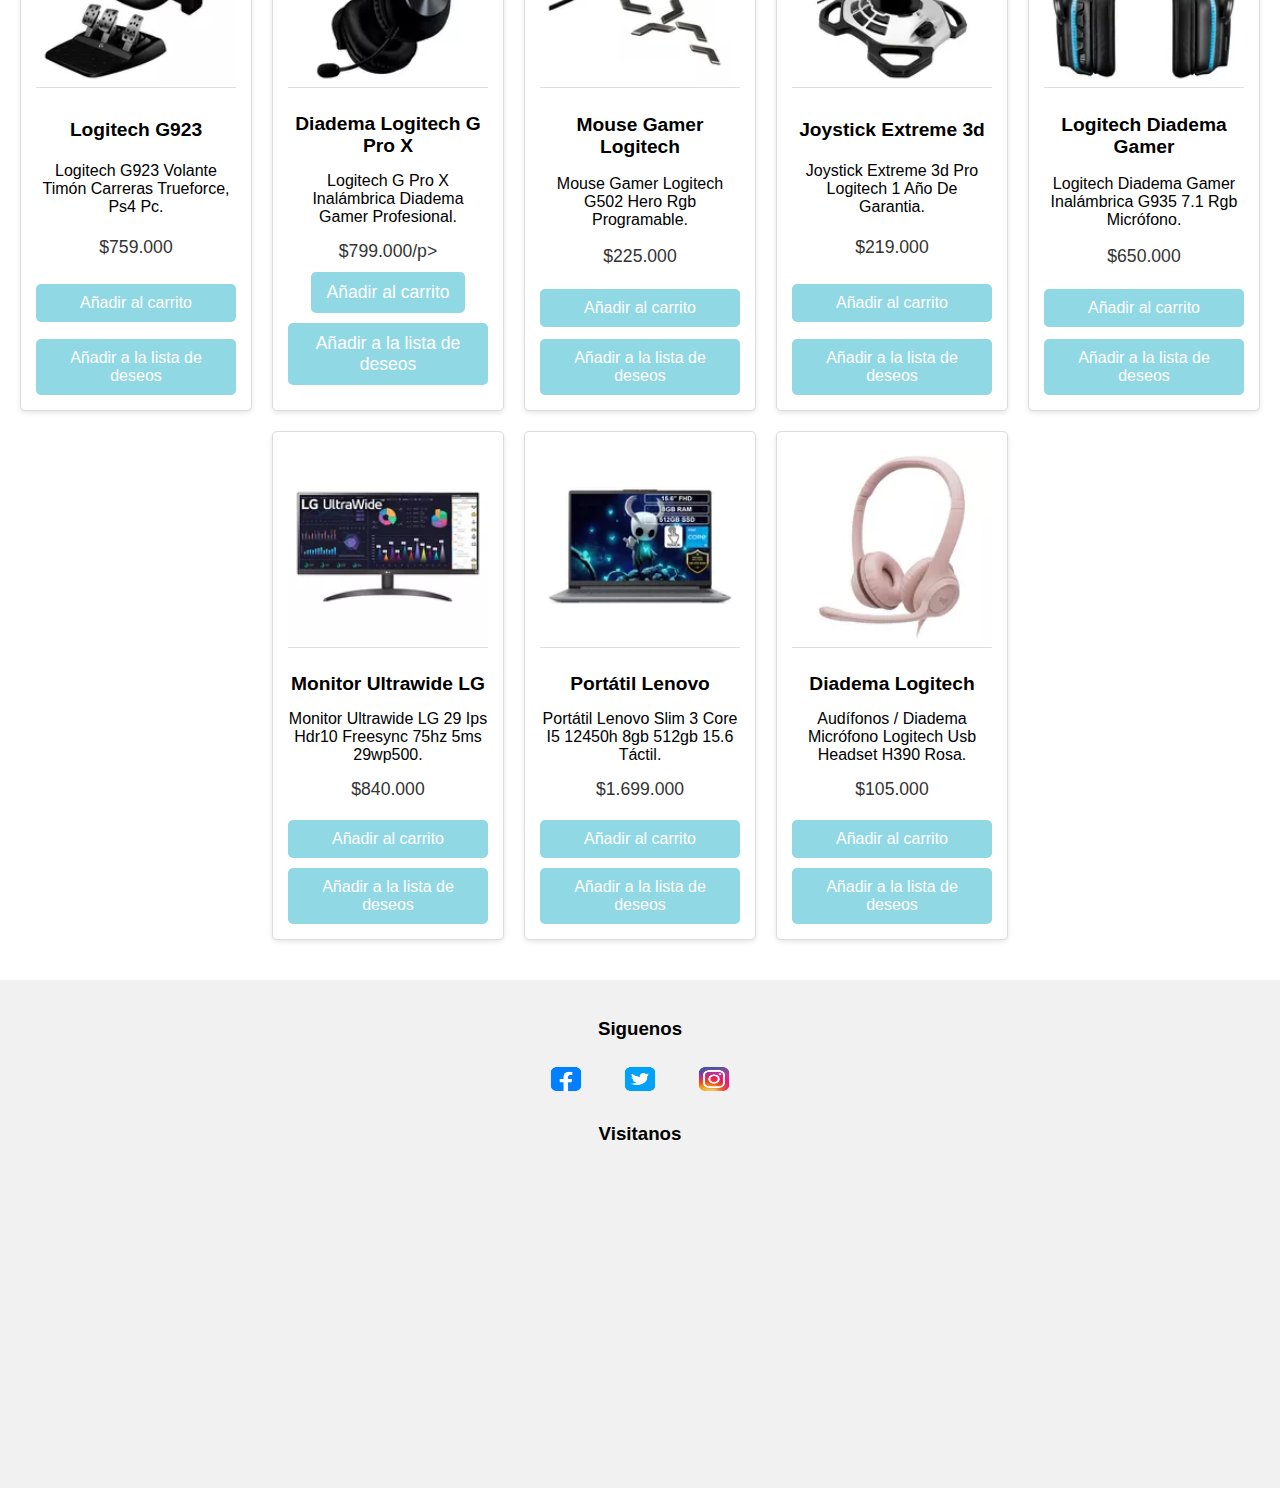
<file: TiendaTecnologica-main/Componentes.html>
<!DOCTYPE html>
<html lang="es">


<head>
    <meta charset="UTF-8">
    <link href="Css/estilo1.css" rel="stylesheet">
    <script src="JavaScript/Menu.Js"></script>

    <title class="fuente_titulo">Componentes</title>
</head>
</head>

<body>
    <header>
        <h1>Tienda Virtual de Tecnología</h1>
        <nav>
            <form>
                <input type="text" placeholder="Buscar">
            </form>
            <ul>
                <li><a href="Index.html">Home</a></li>
                <li><a href="Promociones.html">Promociones</a></li>
                <li class="dropdown">
                    <a href="#" class="dropdown-toggle">Categorías</a>
                    <div class="dropdown-content">
                        <a href="#">Accesorios</a>
                        <a href="#">Portátiles</a>
                        <a href="#">Toners</a>
                        <a href="#">Cables</a>
                    </div>
                </li>
                <li><a href="Login.html"><img src="Imagenes/Login.png" alt="Login"></a></li>
                <li><a href="Carrito.html"><img src="Imagenes/Carrito.png" alt="Carrito"></a></li>
            </ul>
        </nav>
    </header>
    <h2>Componentes</h2>
    <div class="Seccion-de-productos">
        <h2>Productos Destacados</h2>
        <div class="Cuadro-de-productos">
            <div class="Productos-carrito">
                <img src="Imagenes/P1.png" alt="Producto 1">
                <h3>Portátil Asus Vivobook Go</h3>
                <p>Portatil E1504fa Amd Ryzen 5 7520u 16gb 1tb.</p>
                <p class="Precio">$1.889.000</p>
                <button>Añadir al carrito</button>
                <button onclick="addToWishlist('Portátil Asus Vivobook Go')">Añadir a la lista de deseos</button>
            </div>
            <div class="Productos-carrito">
                <img src="Imagenes/P2.png" alt="Producto 2">
                <h3>Portatil Asus</h3>
                <p>Portatil Asus X1605za-mb918 Core I7-12700h 16gb 1tb Ssd 16 Color Plata.</p>
                <p class="Precio">$3.599.000</p>
                <button>Añadir al carrito</button>
                <button onclick="addToWishlist('Portatil Asus')">Añadir a la lista de deseos</button>
            </div>
            <div class="Productos-carrito">
                <img src="Imagenes/P3.png" alt="Producto 3">
                <h3>Portatil Asus</h3>
                <p>Portátil Asus X1605za Core I7 12700h 16gb 1tb Vivobook 16.</p>
                <p class="Precio">$2.599.000</p>
                <button>Añadir al carrito</button>
                <button onclick="addToWishlist('Portatil Asus Vivobook')">Añadir a la lista de deseos</button>
            </div>
            <div class="Productos-carrito">
                <img src="Imagenes/P4.png" alt="Producto 4">
                <h3>Monitor LG</h3>
                <p>Monitor LG 27 Ips 4k Hdr Freesync Pivot 60hz 27up650-w.</p>
                <p class="Precio">$1.700.000</p>
                <button>Añadir al carrito</button>
                <button onclick="addToWishlist('Monitor LG')">Añadir a la lista de deseos</button>
            </div>
            <div class="Productos-carrito">
                <img src="Imagenes/P5.png" alt="Producto 5">
                <h3>Monitor LG</h3>
                <p>Monitor LG 27sr50f 27 Ips Full Hd, Blanco, Bivolt 110v/220v.</p>
                <p class="Precio">$759.000</p>
                <button>Añadir al carrito</button>
                <button onclick="addToWishlist('Monitor LG')">Añadir a la lista de deseos</button>
            </div>
            <div class="Productos-carrito">
                <img src="Imagenes/P6.png" alt="Producto 6">
                <h3>Diadema Gamer Logitech</h3>
                <p>Diadema Gamer Logitech G335 3.5mm Pc Xbox Play Switch Menta.</p>
                <p class="Precio">$249.000</p>
                <button>Añadir al carrito</button>
                <button onclick="addToWishlist('Diadema Gamer Logitech')">Añadir a la lista de deseos</button>
            </div>
            <div class="Productos-carrito">
                <img src="Imagenes/P7.png" alt="Producto 7">
                <h3>Monitor LG</h3>
                <p>Monitor LG 27gr75q Ultragear 27 Ips Qhd 2k 165hz 1ms Negro.</p>
                <p class="Precio">$1.350.000</p>
                <button>Añadir al carrito</button>
                <button onclick="addToWishlist('Monitor LG')">Añadir a la lista de deseos</button>
            </div>
            <div class="Productos-carrito">
                <img src="Imagenes/P8.png" alt="Producto 8">
                <h3>Monitor LG</h3>
                <p>Monitor LG 27un880 27 Ips 4k Tipo-c Soporte Ergo Ultrafine.</p>
                <p class="Precio">$2.510.000</p>
                <button>Añadir al carrito</button>
                <button onclick="addToWishlist('Monitor LG')">Añadir a la lista de deseos</button>
            </div>
            <div class="Productos-carrito">
                <img src="Imagenes/P9.png" alt="Producto 9">
                <h3>Teclado Logitech</h3>
                <p>Teclado Logitech Wave Keys Ergonómico Inalámbrico Blanco.</p>
                <p class="Precio">$239.000</p>
                <button>Añadir al carrito</button>
                <button onclick="addToWishlist('Teclado Logitech')">Añadir a la lista de deseos</button>
            </div>
            <div class="Productos-carrito">
                <img src="Imagenes/P10.png" alt="Producto 10">
                <h3>Cámara Web Logitech</h3>
                <p>Cámara Web Logitech Mx Brio 705 For Business Premium Ai 4k.</p>
                <p class="Precio">$834.000</p>
                <button>Añadir al carrito</button>
                <button onclick="addToWishlist('Cámara Web Logitech')">Añadir a la lista de deseos</button>
            </div>
            <div class="Productos-carrito">
                <img src="Imagenes/P11.png" alt="Producto 11">
                <h3>Logitech G923</h3>
                <p>Logitech G923 Volante Timón Carreras Trueforce, Ps4 Pc.</p>
                <p class="Precio">$759.000</p>
                <button>Añadir al carrito</button>
                <button onclick="addToWishlist('Logitech G923')">Añadir a la lista de deseos</button>
            </div>
            <div class="Productos-carrito">
                <img src="Imagenes/P12.png" alt="Producto 12">
                <h3>Diadema Logitech G Pro X</h3>
                <p>Logitech G Pro X Inalámbrica Diadema Gamer Profesional.</p>
                <p class="Precio">$799.000/p>
                    <button>Añadir al carrito</button>
                    <button onclick="addToWishlist('Diadema Logitech G Pro X')">Añadir a la lista de deseos</button>
            </div>
            <div class="Productos-carrito">
                <img src="Imagenes/P13.png" alt="Producto 13">
                <h3>Mouse Gamer Logitech</h3>
                <p>Mouse Gamer Logitech G502 Hero Rgb Programable.</p>
                <p class="Precio">$225.000</p>
                <button>Añadir al carrito</button>
                <button onclick="addToWishlist('Mouse Gamer Logitech')">Añadir a la lista de deseos</button>
            </div>
            <div class="Productos-carrito">
                <img src="Imagenes/P14.png" alt="Producto 14">
                <h3>Joystick Extreme 3d</h3>
                <p>Joystick Extreme 3d Pro Logitech 1 Año De Garantia.</p>
                <p class="Precio">$219.000</p>
                <button>Añadir al carrito</button>
                <button onclick="addToWishlist('Joystick Extreme 3d')">Añadir a la lista de deseos</button>
            </div>
            <div class="Productos-carrito">
                <img src="Imagenes/P15.png" alt="Producto 15">
                <h3>Logitech Diadema Gamer</h3>
                <p>Logitech Diadema Gamer Inalámbrica G935 7.1 Rgb Micrófono.</p>
                <p class="Precio">$650.000</p>
                <button>Añadir al carrito</button>
                <button onclick="addToWishlist('Logitech Diadema Gamer')">Añadir a la lista de deseos</button>
            </div>
            <div class="Productos-carrito">
                <img src="Imagenes/P16.png" alt="Producto 16">
                <h3>Monitor Ultrawide LG</h3>
                <p>Monitor Ultrawide LG 29 Ips Hdr10 Freesync 75hz 5ms 29wp500.</p>
                <p class="Precio">$840.000</p>
                <button>Añadir al carrito</button>
                <button onclick="addToWishlist('Monitor Ultrawide LG')">Añadir a la lista de deseos</button>
            </div>
            <div class="Productos-carrito">
                <img src="Imagenes/P17.png" alt="Producto 17">
                <h3>Portátil Lenovo</h3>
                <p>Portátil Lenovo Slim 3 Core I5 12450h 8gb 512gb 15.6 Táctil.</p>
                <p class="Precio">$1.699.000</p>
                <button>Añadir al carrito</button>
                <button onclick="addToWishlist('Portátil Lenovo')">Añadir a la lista de deseos</button>
            </div>
            <div class="Productos-carrito">
                <img src="Imagenes/P18.png" alt="Producto 18">
                <h3>Diadema Logitech</h3>
                <p>Audífonos / Diadema Micrófono Logitech Usb Headset H390 Rosa.</p>
                <p class="Precio">$105.000</p>
                <button>Añadir al carrito</button>
                <button onclick="addToWishlist('Diadema Logitech')">Añadir a la lista de deseos</button>
            </div>
            <script src="JavaScript/Ldeseos.Js"></script>
        </div>
    </div>
    <footer>
        <h3>Siguenos</h3>
        <div class="social-media">
            <a href="#"><img src="Imagenes/facebook.png" alt="Facebook"></a>
            <a href="#"><img src="Imagenes/X.png" alt="Twitter"></a>
            <a href="#"><img src="Imagenes/Instagram.png" alt="Instagram"></a>
        </div>
        <h3>Visitanos</h3>
        <div class="map">
            <iframe
                src="https://www.google.com/maps/embed?pb=!1m18!1m12!1m3!1d789.0571215933934!2d-74.05790781689407!3d4.66551309607571!2m3!1f0!2f0!3f0!3m2!1i1024!2i768!4f13.1!3m3!1m2!1s0x8e3f9b005b12f0cf%3A0xa6140d13110a0c2c!2sTauret%20mallow!5e0!3m2!1ses-419!2sco!4v1730987524044!5m2!1ses-419!2sco"
                width="600" height="450" style="border:0;" allowfullscreen="" loading="lazy"
                referrerpolicy="no-referrer-when-downgrade"></iframe>
        </div>
    </footer>
</body>

</html>
</file>
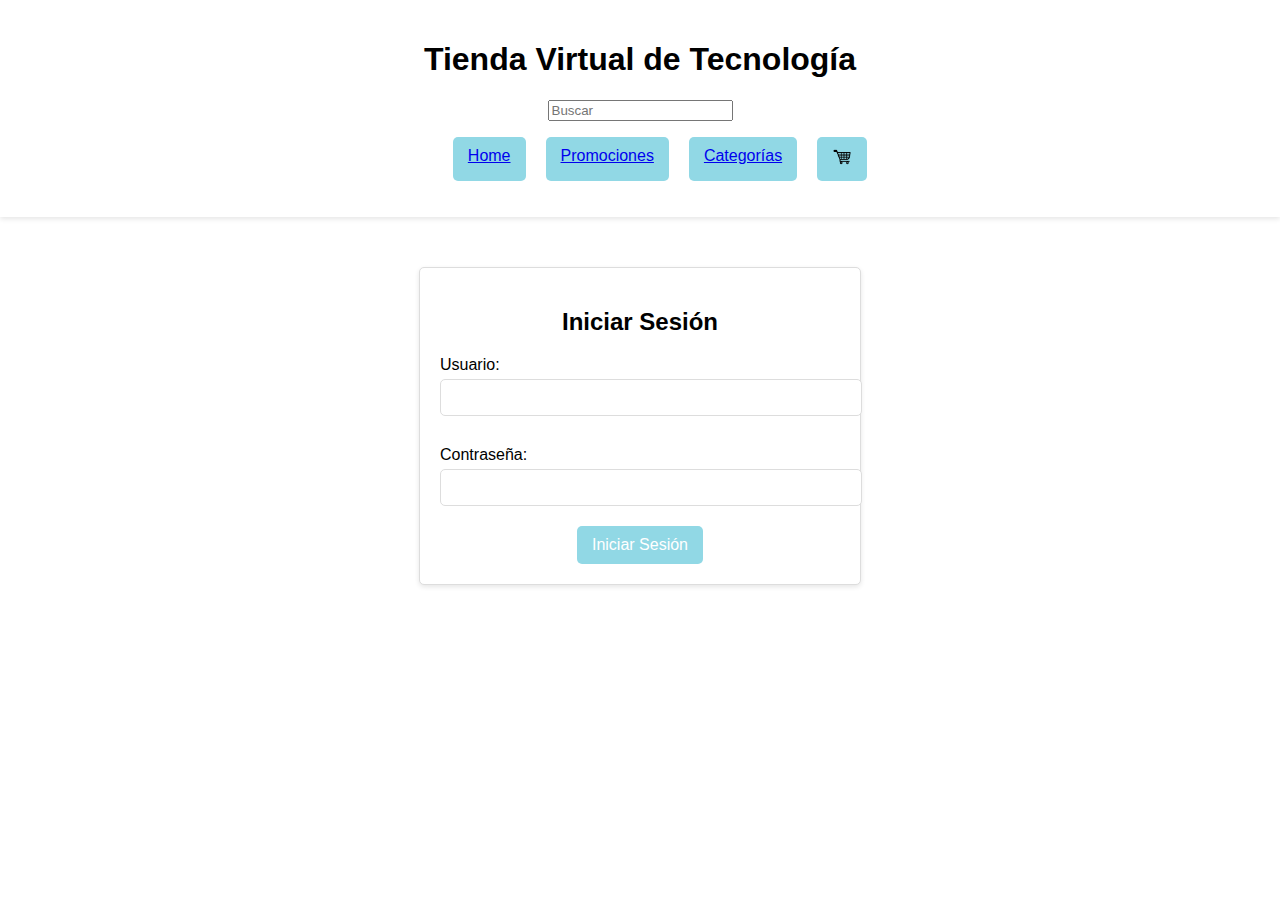
<file: TiendaTecnologica-main/Login.html>
<!DOCTYPE html>
<html lang="es">

<head>
    <meta charset="UTF-8">
    <link href="Css/estilo1.css" rel="stylesheet">
    <title class="fuente_titulo">Login</title>
    <script src="JavaScript/Menu.Js"></script>
</head>

<body>
    <header>
        <h1>Tienda Virtual de Tecnología</h1>
        <nav>
            <form>
                <input type="text" placeholder="Buscar">
            </form>
            <ul>
                <li><a href="Index.html">Home</a></li>
                <li><a href="Promociones.html">Promociones</a></li>
                <li class="dropdown">
                    <a href="#" class="dropdown-toggle">Categorías</a>
                    <div class="dropdown-content">
                        <a href="Accesorios.HTML">Accesorios</a>
                        <a href="Componentes.html">Componentes</a>
                        <a href="Portátiles.html">Portátiles</a>
                        <a href="Toners.html">Toners</a>
                        <a href="Cables.html">Cables</a>
                    </div>
                </li>
                <li><a href="Carrito.html"><img src="Imagenes/Carrito.png" alt="Carrito"></a></li>
            </ul>
        </nav>
    </header>

    <div class="login-container">
        <h2>Iniciar Sesión</h2>
        <form action="login.php" method="post">
            <label for="username">Usuario:</label>
            <input type="text" id="username" name="username" required>

            <label for="password">Contraseña:</label>
            <input type="password" id="password" name="password" required>

            <button type="submit">Iniciar Sesión</button>
        </form>
    </div>

</body>

</html>
</file>
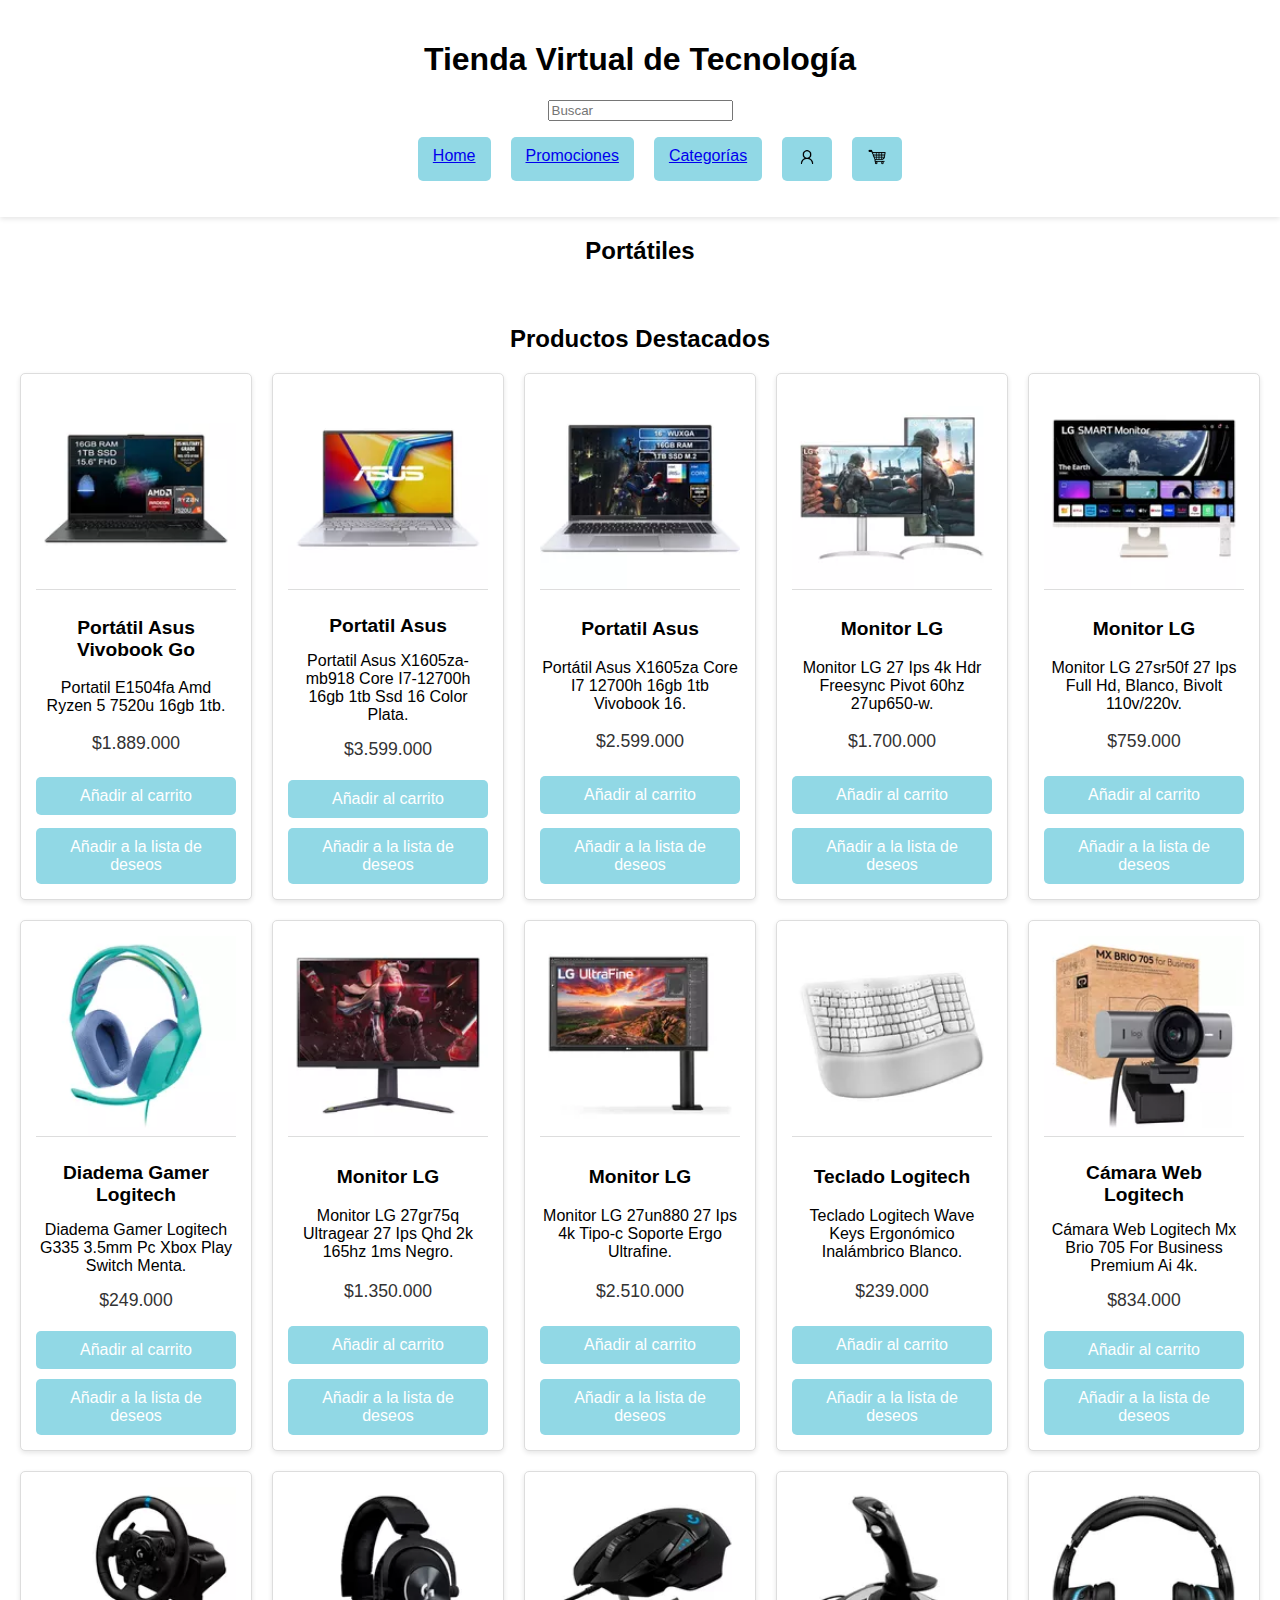
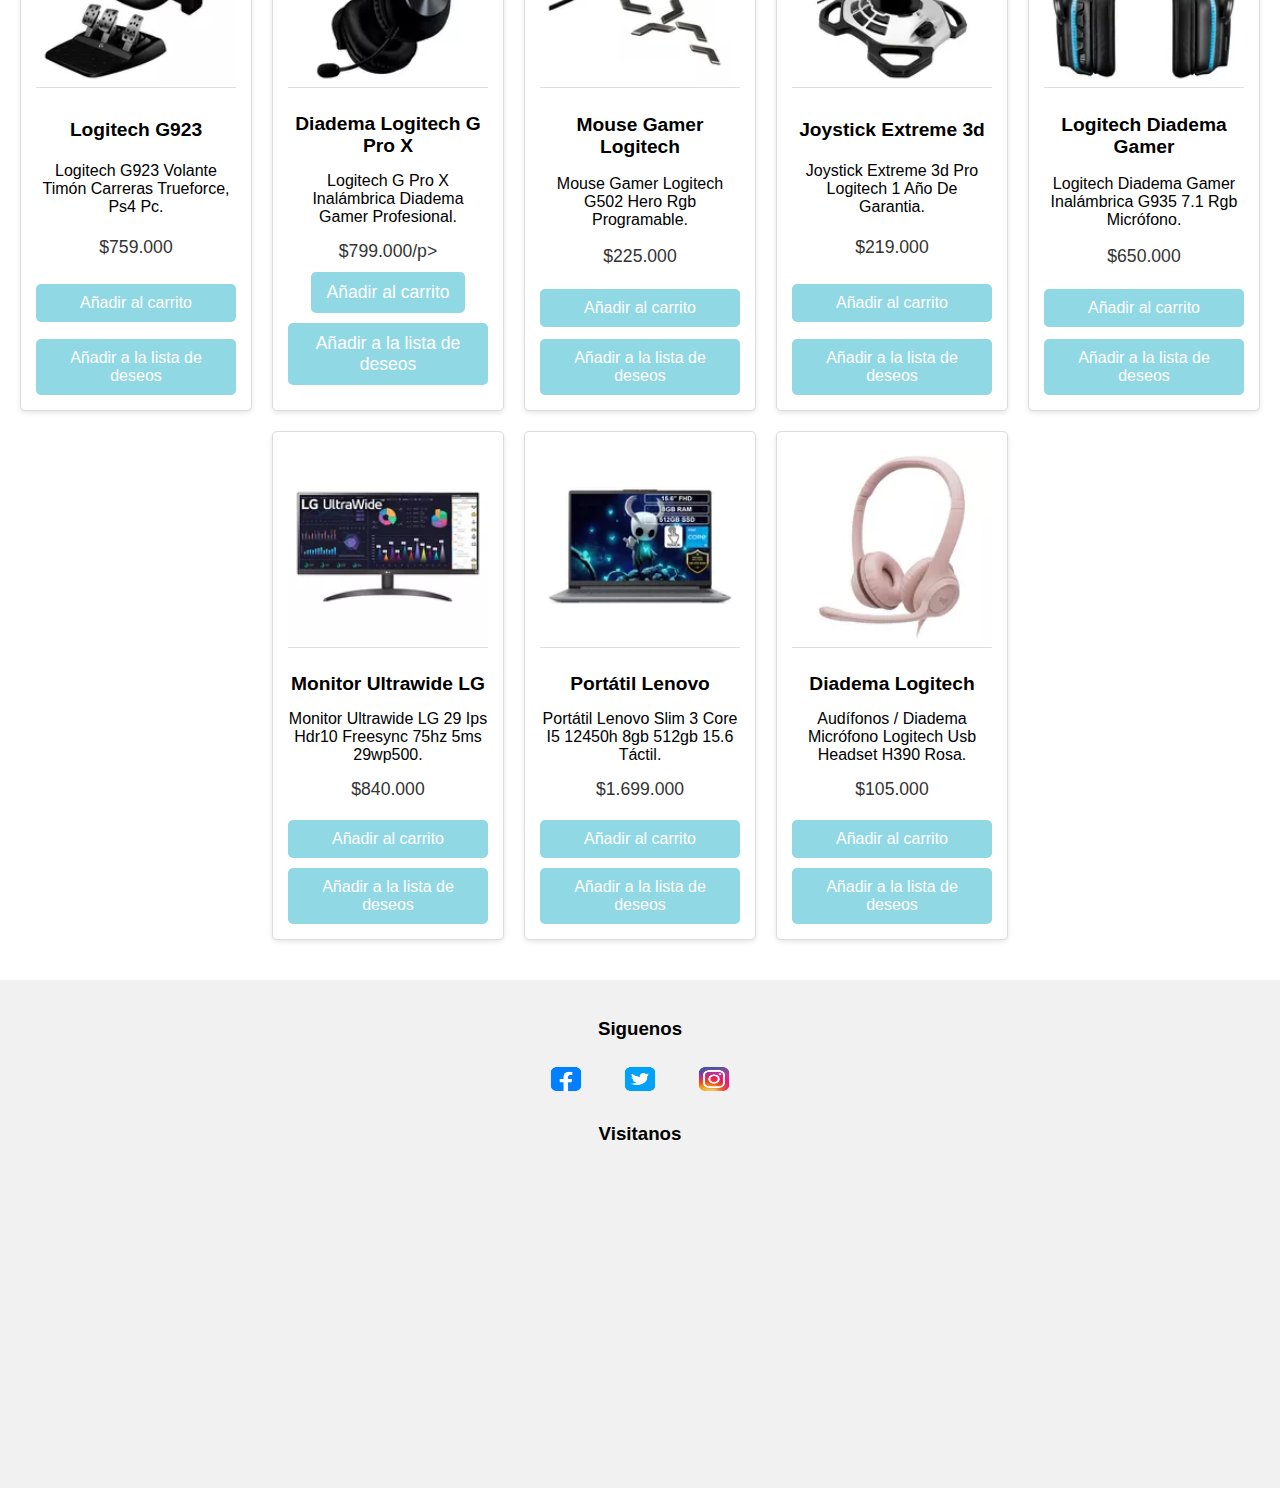
<file: TiendaTecnologica-main/Portátiles.html>
<!DOCTYPE html>
<html lang="es">


<head>
    <meta charset="UTF-8">
    <link href="Css/estilo1.css" rel="stylesheet">
    <script src="JavaScript/Menu.Js"></script>

    <title class="fuente_titulo">Portátiles</title>
</head>
</head>

<body>
    <header>
        <h1>Tienda Virtual de Tecnología</h1>
        <nav>
            <form>
                <input type="text" placeholder="Buscar">
            </form>
            <ul>
                <li><a href="Index.html">Home</a></li>
                <li><a href="Promociones.html">Promociones</a></li>
                <li class="dropdown">
                    <a href="#" class="dropdown-toggle">Categorías</a>
                    <div class="dropdown-content">
                        <a href="Accesorios.HTML">Accesorios</a>
                        <a href="Portátiles.html">Portátiles</a>
                        <a href="Toners.html">Toners</a>
                        <a href="Cables.html">Cables</a>
                    </div>
                </li>
                <li><a href="Login.html"><img src="Imagenes/Login.png" alt="Login"></a></li>
                <li><a href="Carrito.html"><img src="Imagenes/Carrito.png" alt="Carrito"></a></li>
            </ul>
        </nav>
    </header>
    <h2>Portátiles</h2>
    <div class="Seccion-de-productos">
        <h2>Productos Destacados</h2>
        <div class="Cuadro-de-productos">
            <div class="Productos-carrito">
                <img src="Imagenes/P1.png" alt="Producto 1">
                <h3>Portátil Asus Vivobook Go</h3>
                <p>Portatil E1504fa Amd Ryzen 5 7520u 16gb 1tb.</p>
                <p class="Precio">$1.889.000</p>
                <button>Añadir al carrito</button>
                <button onclick="addToWishlist('Portátil Asus Vivobook Go')">Añadir a la lista de deseos</button>
            </div>
            <div class="Productos-carrito">
                <img src="Imagenes/P2.png" alt="Producto 2">
                <h3>Portatil Asus</h3>
                <p>Portatil Asus X1605za-mb918 Core I7-12700h 16gb 1tb Ssd 16 Color Plata.</p>
                <p class="Precio">$3.599.000</p>
                <button>Añadir al carrito</button>
                <button onclick="addToWishlist('Portatil Asus')">Añadir a la lista de deseos</button>
            </div>
            <div class="Productos-carrito">
                <img src="Imagenes/P3.png" alt="Producto 3">
                <h3>Portatil Asus</h3>
                <p>Portátil Asus X1605za Core I7 12700h 16gb 1tb Vivobook 16.</p>
                <p class="Precio">$2.599.000</p>
                <button>Añadir al carrito</button>
                <button onclick="addToWishlist('Portatil Asus Vivobook')">Añadir a la lista de deseos</button>
            </div>
            <div class="Productos-carrito">
                <img src="Imagenes/P4.png" alt="Producto 4">
                <h3>Monitor LG</h3>
                <p>Monitor LG 27 Ips 4k Hdr Freesync Pivot 60hz 27up650-w.</p>
                <p class="Precio">$1.700.000</p>
                <button>Añadir al carrito</button>
                <button onclick="addToWishlist('Monitor LG')">Añadir a la lista de deseos</button>
            </div>
            <div class="Productos-carrito">
                <img src="Imagenes/P5.png" alt="Producto 5">
                <h3>Monitor LG</h3>
                <p>Monitor LG 27sr50f 27 Ips Full Hd, Blanco, Bivolt 110v/220v.</p>
                <p class="Precio">$759.000</p>
                <button>Añadir al carrito</button>
                <button onclick="addToWishlist('Monitor LG')">Añadir a la lista de deseos</button>
            </div>
            <div class="Productos-carrito">
                <img src="Imagenes/P6.png" alt="Producto 6">
                <h3>Diadema Gamer Logitech</h3>
                <p>Diadema Gamer Logitech G335 3.5mm Pc Xbox Play Switch Menta.</p>
                <p class="Precio">$249.000</p>
                <button>Añadir al carrito</button>
                <button onclick="addToWishlist('Diadema Gamer Logitech')">Añadir a la lista de deseos</button>
            </div>
            <div class="Productos-carrito">
                <img src="Imagenes/P7.png" alt="Producto 7">
                <h3>Monitor LG</h3>
                <p>Monitor LG 27gr75q Ultragear 27 Ips Qhd 2k 165hz 1ms Negro.</p>
                <p class="Precio">$1.350.000</p>
                <button>Añadir al carrito</button>
                <button onclick="addToWishlist('Monitor LG')">Añadir a la lista de deseos</button>
            </div>
            <div class="Productos-carrito">
                <img src="Imagenes/P8.png" alt="Producto 8">
                <h3>Monitor LG</h3>
                <p>Monitor LG 27un880 27 Ips 4k Tipo-c Soporte Ergo Ultrafine.</p>
                <p class="Precio">$2.510.000</p>
                <button>Añadir al carrito</button>
                <button onclick="addToWishlist('Monitor LG')">Añadir a la lista de deseos</button>
            </div>
            <div class="Productos-carrito">
                <img src="Imagenes/P9.png" alt="Producto 9">
                <h3>Teclado Logitech</h3>
                <p>Teclado Logitech Wave Keys Ergonómico Inalámbrico Blanco.</p>
                <p class="Precio">$239.000</p>
                <button>Añadir al carrito</button>
                <button onclick="addToWishlist('Teclado Logitech')">Añadir a la lista de deseos</button>
            </div>
            <div class="Productos-carrito">
                <img src="Imagenes/P10.png" alt="Producto 10">
                <h3>Cámara Web Logitech</h3>
                <p>Cámara Web Logitech Mx Brio 705 For Business Premium Ai 4k.</p>
                <p class="Precio">$834.000</p>
                <button>Añadir al carrito</button>
                <button onclick="addToWishlist('Cámara Web Logitech')">Añadir a la lista de deseos</button>
            </div>
            <div class="Productos-carrito">
                <img src="Imagenes/P11.png" alt="Producto 11">
                <h3>Logitech G923</h3>
                <p>Logitech G923 Volante Timón Carreras Trueforce, Ps4 Pc.</p>
                <p class="Precio">$759.000</p>
                <button>Añadir al carrito</button>
                <button onclick="addToWishlist('Logitech G923')">Añadir a la lista de deseos</button>
            </div>
            <div class="Productos-carrito">
                <img src="Imagenes/P12.png" alt="Producto 12">
                <h3>Diadema Logitech G Pro X</h3>
                <p>Logitech G Pro X Inalámbrica Diadema Gamer Profesional.</p>
                <p class="Precio">$799.000/p>
                    <button>Añadir al carrito</button>
                    <button onclick="addToWishlist('Diadema Logitech G Pro X')">Añadir a la lista de deseos</button>
            </div>
            <div class="Productos-carrito">
                <img src="Imagenes/P13.png" alt="Producto 13">
                <h3>Mouse Gamer Logitech</h3>
                <p>Mouse Gamer Logitech G502 Hero Rgb Programable.</p>
                <p class="Precio">$225.000</p>
                <button>Añadir al carrito</button>
                <button onclick="addToWishlist('Mouse Gamer Logitech')">Añadir a la lista de deseos</button>
            </div>
            <div class="Productos-carrito">
                <img src="Imagenes/P14.png" alt="Producto 14">
                <h3>Joystick Extreme 3d</h3>
                <p>Joystick Extreme 3d Pro Logitech 1 Año De Garantia.</p>
                <p class="Precio">$219.000</p>
                <button>Añadir al carrito</button>
                <button onclick="addToWishlist('Joystick Extreme 3d')">Añadir a la lista de deseos</button>
            </div>
            <div class="Productos-carrito">
                <img src="Imagenes/P15.png" alt="Producto 15">
                <h3>Logitech Diadema Gamer</h3>
                <p>Logitech Diadema Gamer Inalámbrica G935 7.1 Rgb Micrófono.</p>
                <p class="Precio">$650.000</p>
                <button>Añadir al carrito</button>
                <button onclick="addToWishlist('Logitech Diadema Gamer')">Añadir a la lista de deseos</button>
            </div>
            <div class="Productos-carrito">
                <img src="Imagenes/P16.png" alt="Producto 16">
                <h3>Monitor Ultrawide LG</h3>
                <p>Monitor Ultrawide LG 29 Ips Hdr10 Freesync 75hz 5ms 29wp500.</p>
                <p class="Precio">$840.000</p>
                <button>Añadir al carrito</button>
                <button onclick="addToWishlist('Monitor Ultrawide LG')">Añadir a la lista de deseos</button>
            </div>
            <div class="Productos-carrito">
                <img src="Imagenes/P17.png" alt="Producto 17">
                <h3>Portátil Lenovo</h3>
                <p>Portátil Lenovo Slim 3 Core I5 12450h 8gb 512gb 15.6 Táctil.</p>
                <p class="Precio">$1.699.000</p>
                <button>Añadir al carrito</button>
                <button onclick="addToWishlist('Portátil Lenovo')">Añadir a la lista de deseos</button>
            </div>
            <div class="Productos-carrito">
                <img src="Imagenes/P18.png" alt="Producto 18">
                <h3>Diadema Logitech</h3>
                <p>Audífonos / Diadema Micrófono Logitech Usb Headset H390 Rosa.</p>
                <p class="Precio">$105.000</p>
                <button>Añadir al carrito</button>
                <button onclick="addToWishlist('Diadema Logitech')">Añadir a la lista de deseos</button>
            </div>
            <script src="JavaScript/Ldeseos.Js"></script>
        </div>
    </div>
    <footer>
        <h3>Siguenos</h3>
        <div class="social-media">
            <a href="#"><img src="Imagenes/facebook.png" alt="Facebook"></a>
            <a href="#"><img src="Imagenes/X.png" alt="Twitter"></a>
            <a href="#"><img src="Imagenes/Instagram.png" alt="Instagram"></a>
        </div>
        <h3>Visitanos</h3>
        <div class="map">
            <iframe
                src="https://www.google.com/maps/embed?pb=!1m18!1m12!1m3!1d789.0571215933934!2d-74.05790781689407!3d4.66551309607571!2m3!1f0!2f0!3f0!3m2!1i1024!2i768!4f13.1!3m3!1m2!1s0x8e3f9b005b12f0cf%3A0xa6140d13110a0c2c!2sTauret%20mallow!5e0!3m2!1ses-419!2sco!4v1730987524044!5m2!1ses-419!2sco"
                width="600" height="450" style="border:0;" allowfullscreen="" loading="lazy"
                referrerpolicy="no-referrer-when-downgrade"></iframe>
        </div>
    </footer>
</body>

</html>
</file>
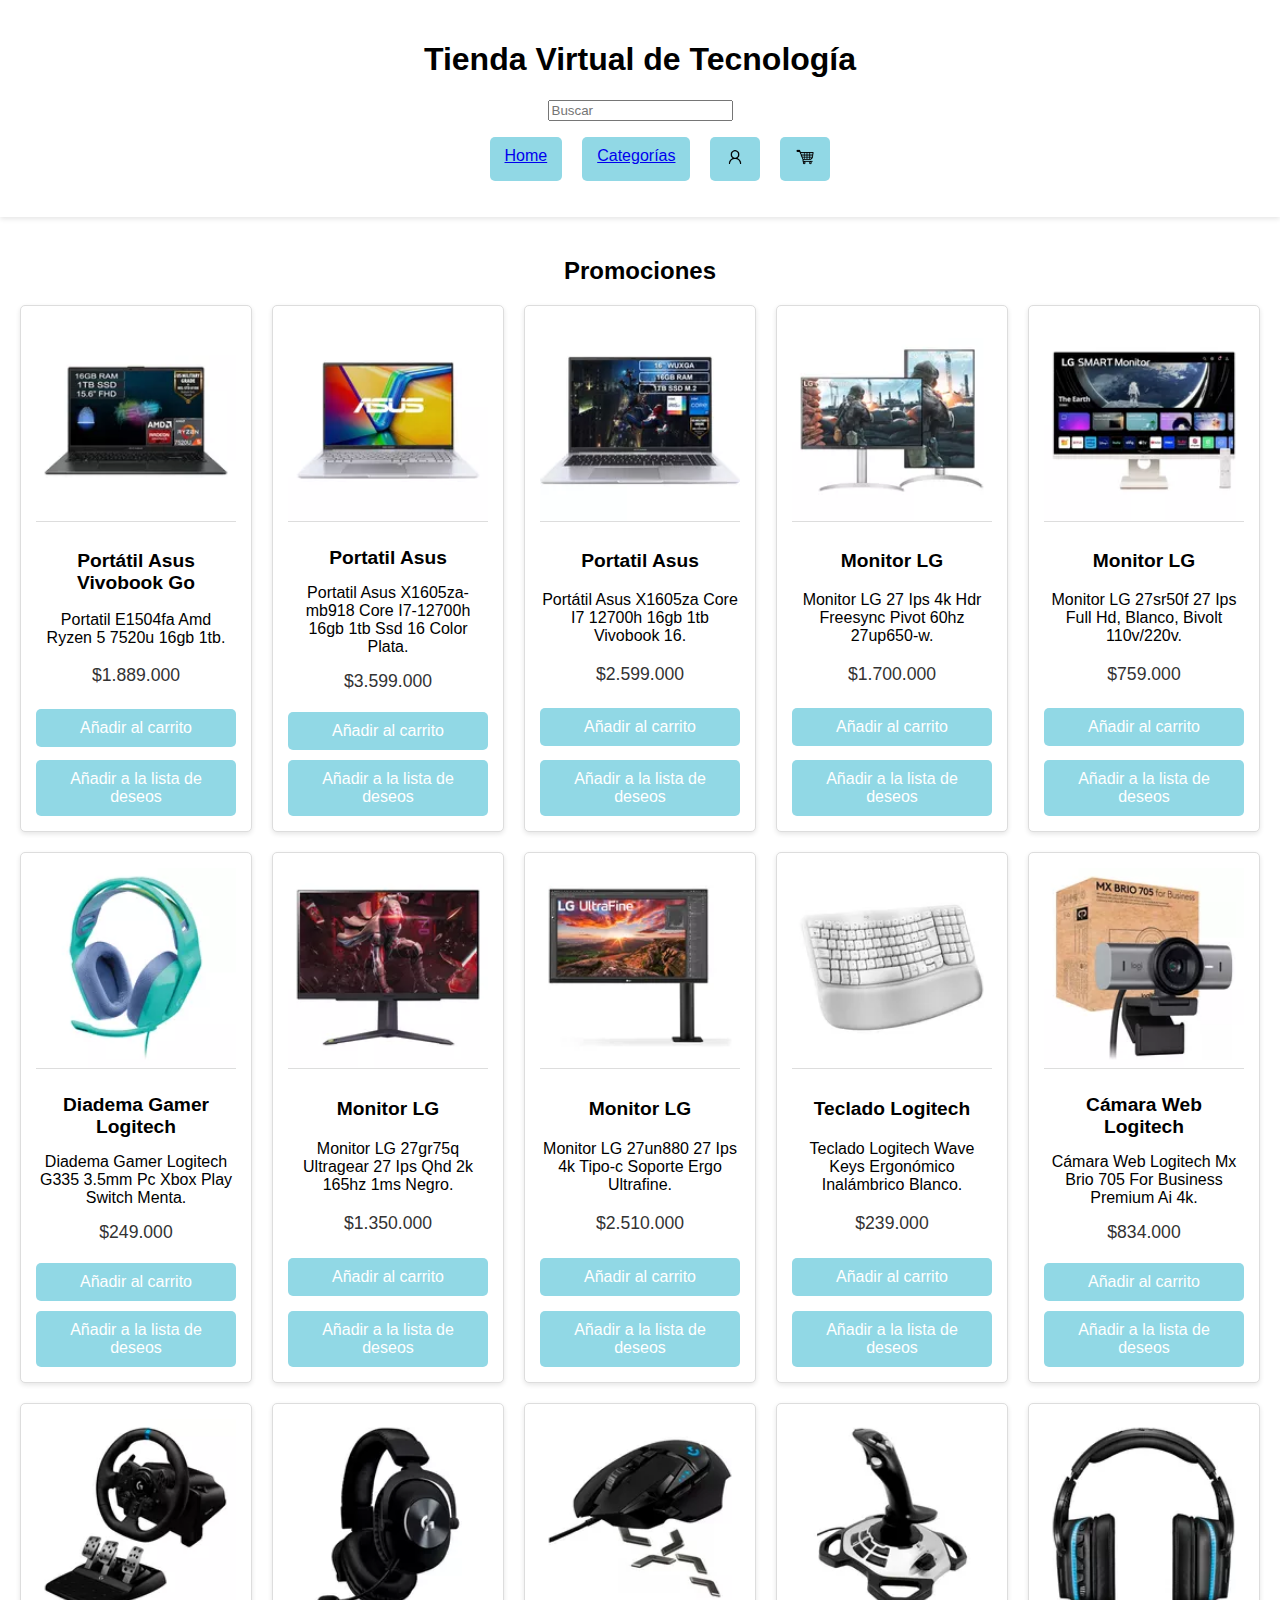
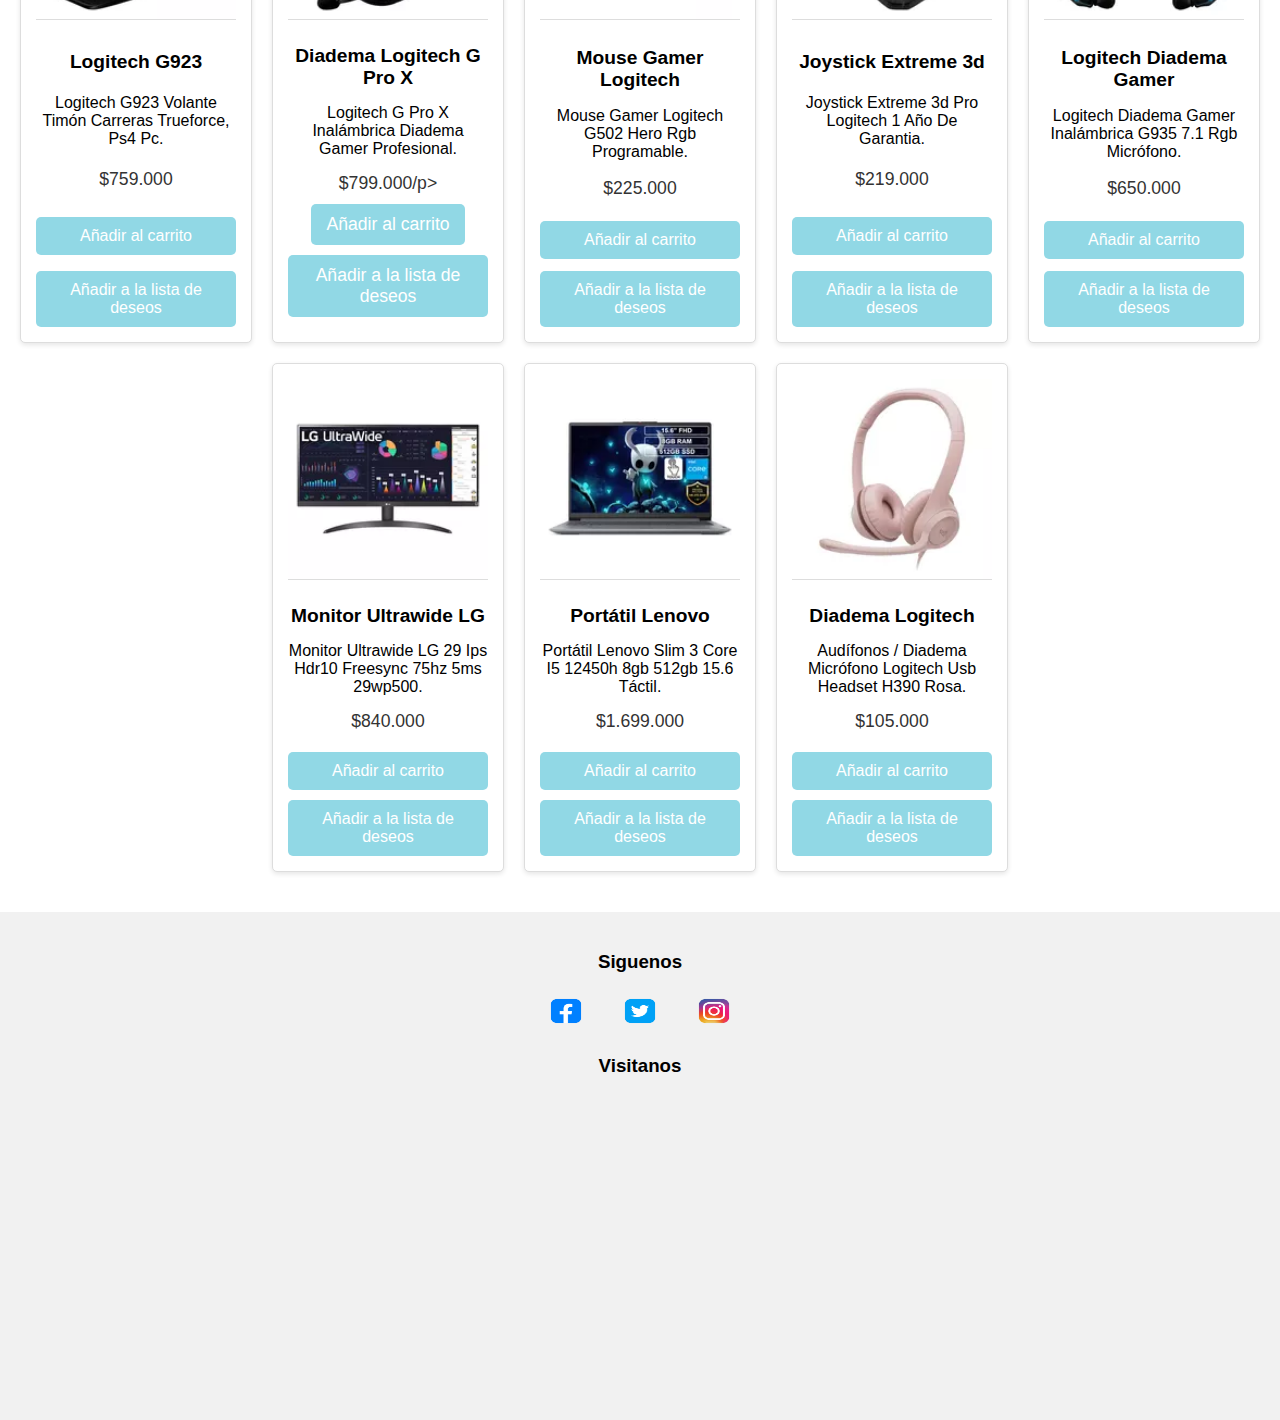
<file: TiendaTecnologica-main/Promociones.html>
<!DOCTYPE html>
<html lang="es">

<head>
    <meta charset="UTF-8">
    <link href="Css/estilo1.css" rel="stylesheet">
    <title class="fuente_titulo">Prromociones</title>
    <script src="JavaScript/Menu.Js"></script>
</head>

<body>
    <header>
        <h1>Tienda Virtual de Tecnología</h1>
        <nav>
            <form>
                <input type="text" placeholder="Buscar">
            </form>
            <ul>
                <li><a href="Index.html">Home</a></li>
                <li class="dropdown">
                    <a href="#" class="dropdown-toggle">Categorías</a>
                    <div class="dropdown-content">
                        <a href="Accesorios.HTML">Accesorios</a>
                        <a href="Componentes.html">Componentes</a>
                        <a href="Portátiles.html">Portátiles</a>
                        <a href="Toners.html">Toners</a>
                        <a href="Cables.html">Cables</a>
                    </div>
                </li>
                <li><a href="Login.html"><img src="Imagenes/Login.png" alt="Login"></a></li>
                <li><a href="Carrito.html"><img src="Imagenes/Carrito.png" alt="Carrito"></a></li>
            </ul>
        </nav>
    </header>
    <div class="Seccion-de-productos">
        <h2>Promociones</h2>
        <div class="Cuadro-de-productos">
            <div class="Productos-carrito">
                <img src="Imagenes/P1.png" alt="Producto 1">
                <h3>Portátil Asus Vivobook Go</h3>
                <p>Portatil E1504fa Amd Ryzen 5 7520u 16gb 1tb.</p>
                <p class="Precio">$1.889.000</p>
                <button>Añadir al carrito</button>
                <button onclick="addToWishlist('Portátil Asus Vivobook Go')">Añadir a la lista de deseos</button>
            </div>
            <div class="Productos-carrito">
                <img src="Imagenes/P2.png" alt="Producto 2">
                <h3>Portatil Asus</h3>
                <p>Portatil Asus X1605za-mb918 Core I7-12700h 16gb 1tb Ssd 16 Color Plata.</p>
                <p class="Precio">$3.599.000</p>
                <button>Añadir al carrito</button>
                <button onclick="addToWishlist('Portatil Asus')">Añadir a la lista de deseos</button>
            </div>
            <div class="Productos-carrito">
                <img src="Imagenes/P3.png" alt="Producto 3">
                <h3>Portatil Asus</h3>
                <p>Portátil Asus X1605za Core I7 12700h 16gb 1tb Vivobook 16.</p>
                <p class="Precio">$2.599.000</p>
                <button>Añadir al carrito</button>
                <button onclick="addToWishlist('Portatil Asus Vivobook')">Añadir a la lista de deseos</button>
            </div>
            <div class="Productos-carrito">
                <img src="Imagenes/P4.png" alt="Producto 4">
                <h3>Monitor LG</h3>
                <p>Monitor LG 27 Ips 4k Hdr Freesync Pivot 60hz 27up650-w.</p>
                <p class="Precio">$1.700.000</p>
                <button>Añadir al carrito</button>
                <button onclick="addToWishlist('Monitor LG')">Añadir a la lista de deseos</button>
            </div>
            <div class="Productos-carrito">
                <img src="Imagenes/P5.png" alt="Producto 5">
                <h3>Monitor LG</h3>
                <p>Monitor LG 27sr50f 27 Ips Full Hd, Blanco, Bivolt 110v/220v.</p>
                <p class="Precio">$759.000</p>
                <button>Añadir al carrito</button>
                <button onclick="addToWishlist('Monitor LG')">Añadir a la lista de deseos</button>
            </div>
            <div class="Productos-carrito">
                <img src="Imagenes/P6.png" alt="Producto 6">
                <h3>Diadema Gamer Logitech</h3>
                <p>Diadema Gamer Logitech G335 3.5mm Pc Xbox Play Switch Menta.</p>
                <p class="Precio">$249.000</p>
                <button>Añadir al carrito</button>
                <button onclick="addToWishlist('Diadema Gamer Logitech')">Añadir a la lista de deseos</button>
            </div>
            <div class="Productos-carrito">
                <img src="Imagenes/P7.png" alt="Producto 7">
                <h3>Monitor LG</h3>
                <p>Monitor LG 27gr75q Ultragear 27 Ips Qhd 2k 165hz 1ms Negro.</p>
                <p class="Precio">$1.350.000</p>
                <button>Añadir al carrito</button>
                <button onclick="addToWishlist('Monitor LG')">Añadir a la lista de deseos</button>
            </div>
            <div class="Productos-carrito">
                <img src="Imagenes/P8.png" alt="Producto 8">
                <h3>Monitor LG</h3>
                <p>Monitor LG 27un880 27 Ips 4k Tipo-c Soporte Ergo Ultrafine.</p>
                <p class="Precio">$2.510.000</p>
                <button>Añadir al carrito</button>
                <button onclick="addToWishlist('Monitor LG')">Añadir a la lista de deseos</button>
            </div>
            <div class="Productos-carrito">
                <img src="Imagenes/P9.png" alt="Producto 9">
                <h3>Teclado Logitech</h3>
                <p>Teclado Logitech Wave Keys Ergonómico Inalámbrico Blanco.</p>
                <p class="Precio">$239.000</p>
                <button>Añadir al carrito</button>
                <button onclick="addToWishlist('Teclado Logitech')">Añadir a la lista de deseos</button>
            </div>
            <div class="Productos-carrito">
                <img src="Imagenes/P10.png" alt="Producto 10">
                <h3>Cámara Web Logitech</h3>
                <p>Cámara Web Logitech Mx Brio 705 For Business Premium Ai 4k.</p>
                <p class="Precio">$834.000</p>
                <button>Añadir al carrito</button>
                <button onclick="addToWishlist('Cámara Web Logitech')">Añadir a la lista de deseos</button>
            </div>
            <div class="Productos-carrito">
                <img src="Imagenes/P11.png" alt="Producto 11">
                <h3>Logitech G923</h3>
                <p>Logitech G923 Volante Timón Carreras Trueforce, Ps4 Pc.</p>
                <p class="Precio">$759.000</p>
                <button>Añadir al carrito</button>
                <button onclick="addToWishlist('Logitech G923')">Añadir a la lista de deseos</button>
            </div>
            <div class="Productos-carrito">
                <img src="Imagenes/P12.png" alt="Producto 12">
                <h3>Diadema Logitech G Pro X</h3>
                <p>Logitech G Pro X Inalámbrica Diadema Gamer Profesional.</p>
                <p class="Precio">$799.000/p>
                    <button>Añadir al carrito</button>
                    <button onclick="addToWishlist('Diadema Logitech G Pro X')">Añadir a la lista de deseos</button>
            </div>
            <div class="Productos-carrito">
                <img src="Imagenes/P13.png" alt="Producto 13">
                <h3>Mouse Gamer Logitech</h3>
                <p>Mouse Gamer Logitech G502 Hero Rgb Programable.</p>
                <p class="Precio">$225.000</p>
                <button>Añadir al carrito</button>
                <button onclick="addToWishlist('Mouse Gamer Logitech')">Añadir a la lista de deseos</button>
            </div>
            <div class="Productos-carrito">
                <img src="Imagenes/P14.png" alt="Producto 14">
                <h3>Joystick Extreme 3d</h3>
                <p>Joystick Extreme 3d Pro Logitech 1 Año De Garantia.</p>
                <p class="Precio">$219.000</p>
                <button>Añadir al carrito</button>
                <button onclick="addToWishlist('Joystick Extreme 3d')">Añadir a la lista de deseos</button>
            </div>
            <div class="Productos-carrito">
                <img src="Imagenes/P15.png" alt="Producto 15">
                <h3>Logitech Diadema Gamer</h3>
                <p>Logitech Diadema Gamer Inalámbrica G935 7.1 Rgb Micrófono.</p>
                <p class="Precio">$650.000</p>
                <button>Añadir al carrito</button>
                <button onclick="addToWishlist('Logitech Diadema Gamer')">Añadir a la lista de deseos</button>
            </div>
            <div class="Productos-carrito">
                <img src="Imagenes/P16.png" alt="Producto 16">
                <h3>Monitor Ultrawide LG</h3>
                <p>Monitor Ultrawide LG 29 Ips Hdr10 Freesync 75hz 5ms 29wp500.</p>
                <p class="Precio">$840.000</p>
                <button>Añadir al carrito</button>
                <button onclick="addToWishlist('Monitor Ultrawide LG')">Añadir a la lista de deseos</button>
            </div>
            <div class="Productos-carrito">
                <img src="Imagenes/P17.png" alt="Producto 17">
                <h3>Portátil Lenovo</h3>
                <p>Portátil Lenovo Slim 3 Core I5 12450h 8gb 512gb 15.6 Táctil.</p>
                <p class="Precio">$1.699.000</p>
                <button>Añadir al carrito</button>
                <button onclick="addToWishlist('Portátil Lenovo')">Añadir a la lista de deseos</button>
            </div>
            <div class="Productos-carrito">
                <img src="Imagenes/P18.png" alt="Producto 18">
                <h3>Diadema Logitech</h3>
                <p>Audífonos / Diadema Micrófono Logitech Usb Headset H390 Rosa.</p>
                <p class="Precio">$105.000</p>
                <button>Añadir al carrito</button>
                <button onclick="addToWishlist('Diadema Logitech')">Añadir a la lista de deseos</button>
            </div>
            <script src="JavaScript/Ldeseos.Js"></script>
        </div>
    </div>
    <footer>
        <h3>Siguenos</h3>
        <div class="social-media">
            <a href="#"><img src="Imagenes/facebook.png" alt="Facebook"></a>
            <a href="#"><img src="Imagenes/X.png" alt="Twitter"></a>
            <a href="#"><img src="Imagenes/Instagram.png" alt="Instagram"></a>
        </div>
        <h3>Visitanos</h3>
        <div class="map">
            <iframe
                src="https://www.google.com/maps/embed?pb=!1m18!1m12!1m3!1d789.0571215933934!2d-74.05790781689407!3d4.66551309607571!2m3!1f0!2f0!3f0!3m2!1i1024!2i768!4f13.1!3m3!1m2!1s0x8e3f9b005b12f0cf%3A0xa6140d13110a0c2c!2sTauret%20mallow!5e0!3m2!1ses-419!2sco!4v1730987524044!5m2!1ses-419!2sco"
                width="600" height="450" style="border:0;" allowfullscreen="" loading="lazy"
                referrerpolicy="no-referrer-when-downgrade"></iframe>
        </div>
    </footer>
</body>

</html>
</file>
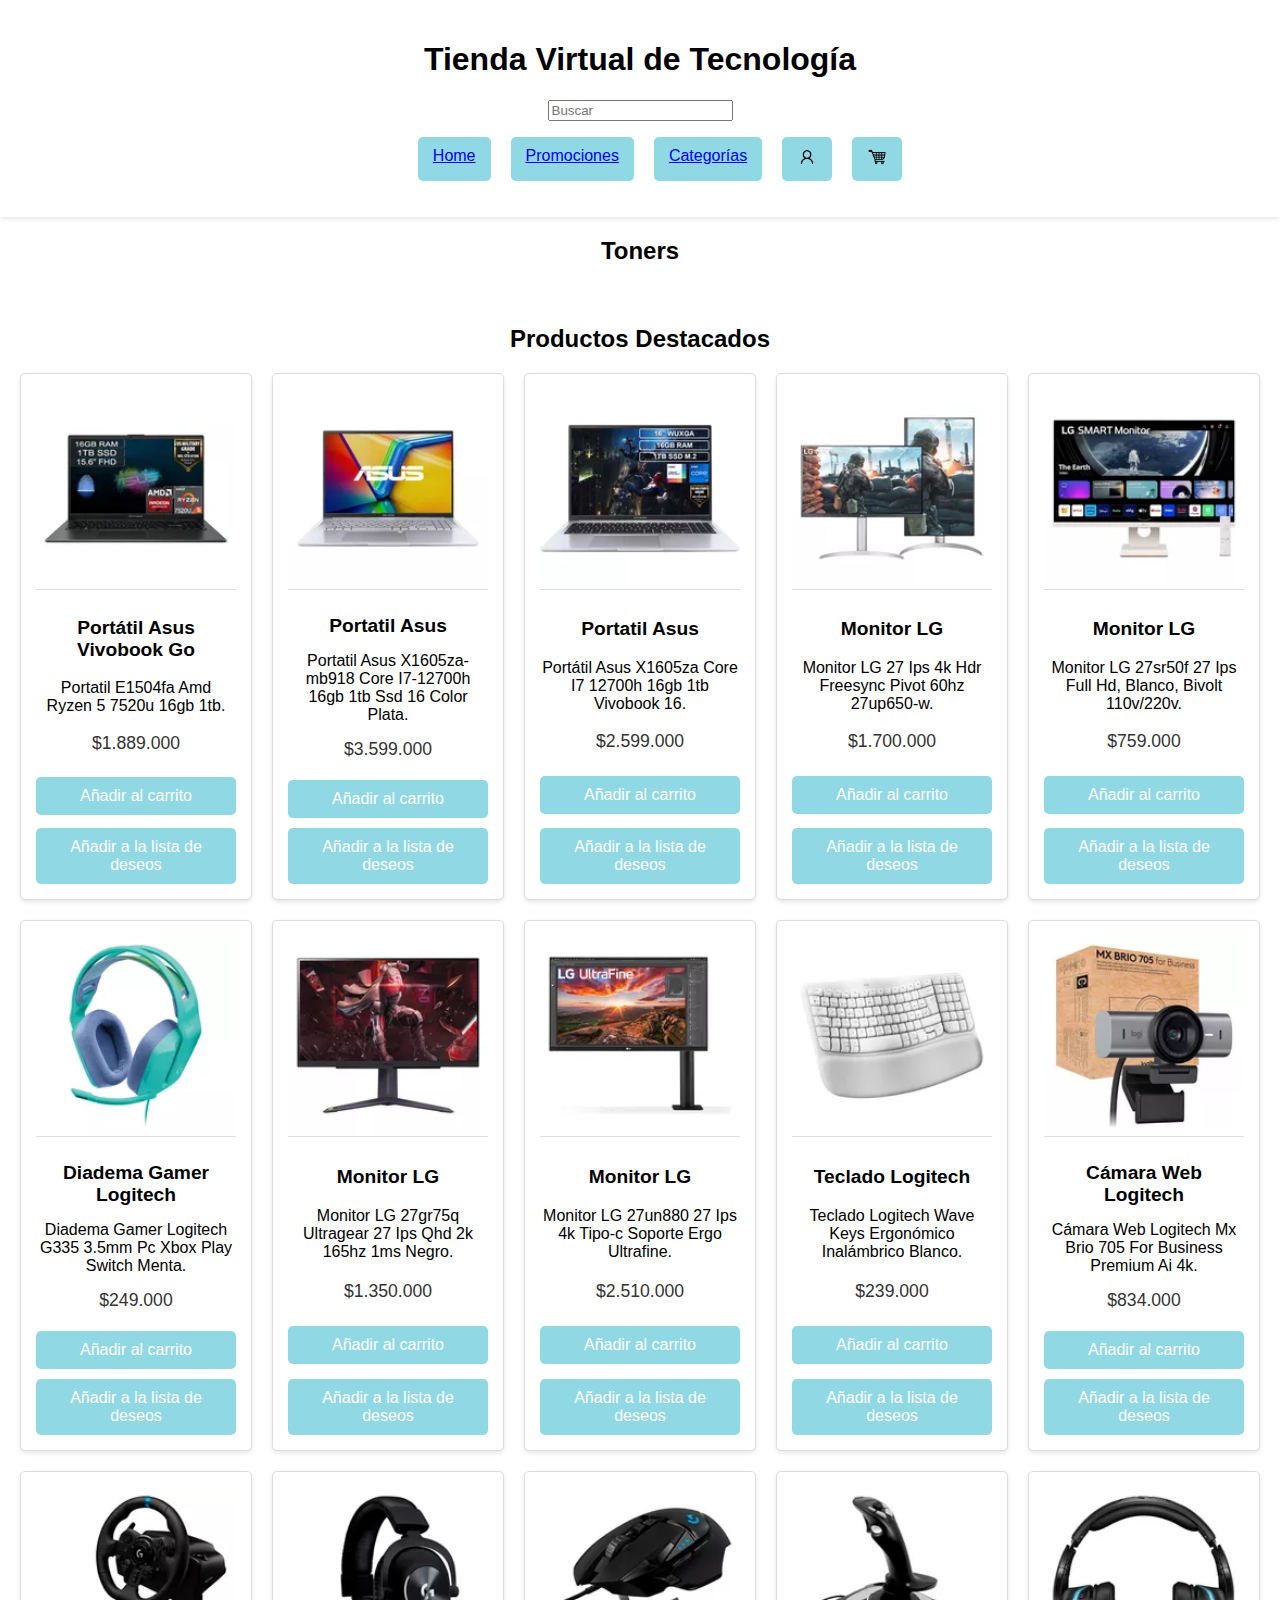
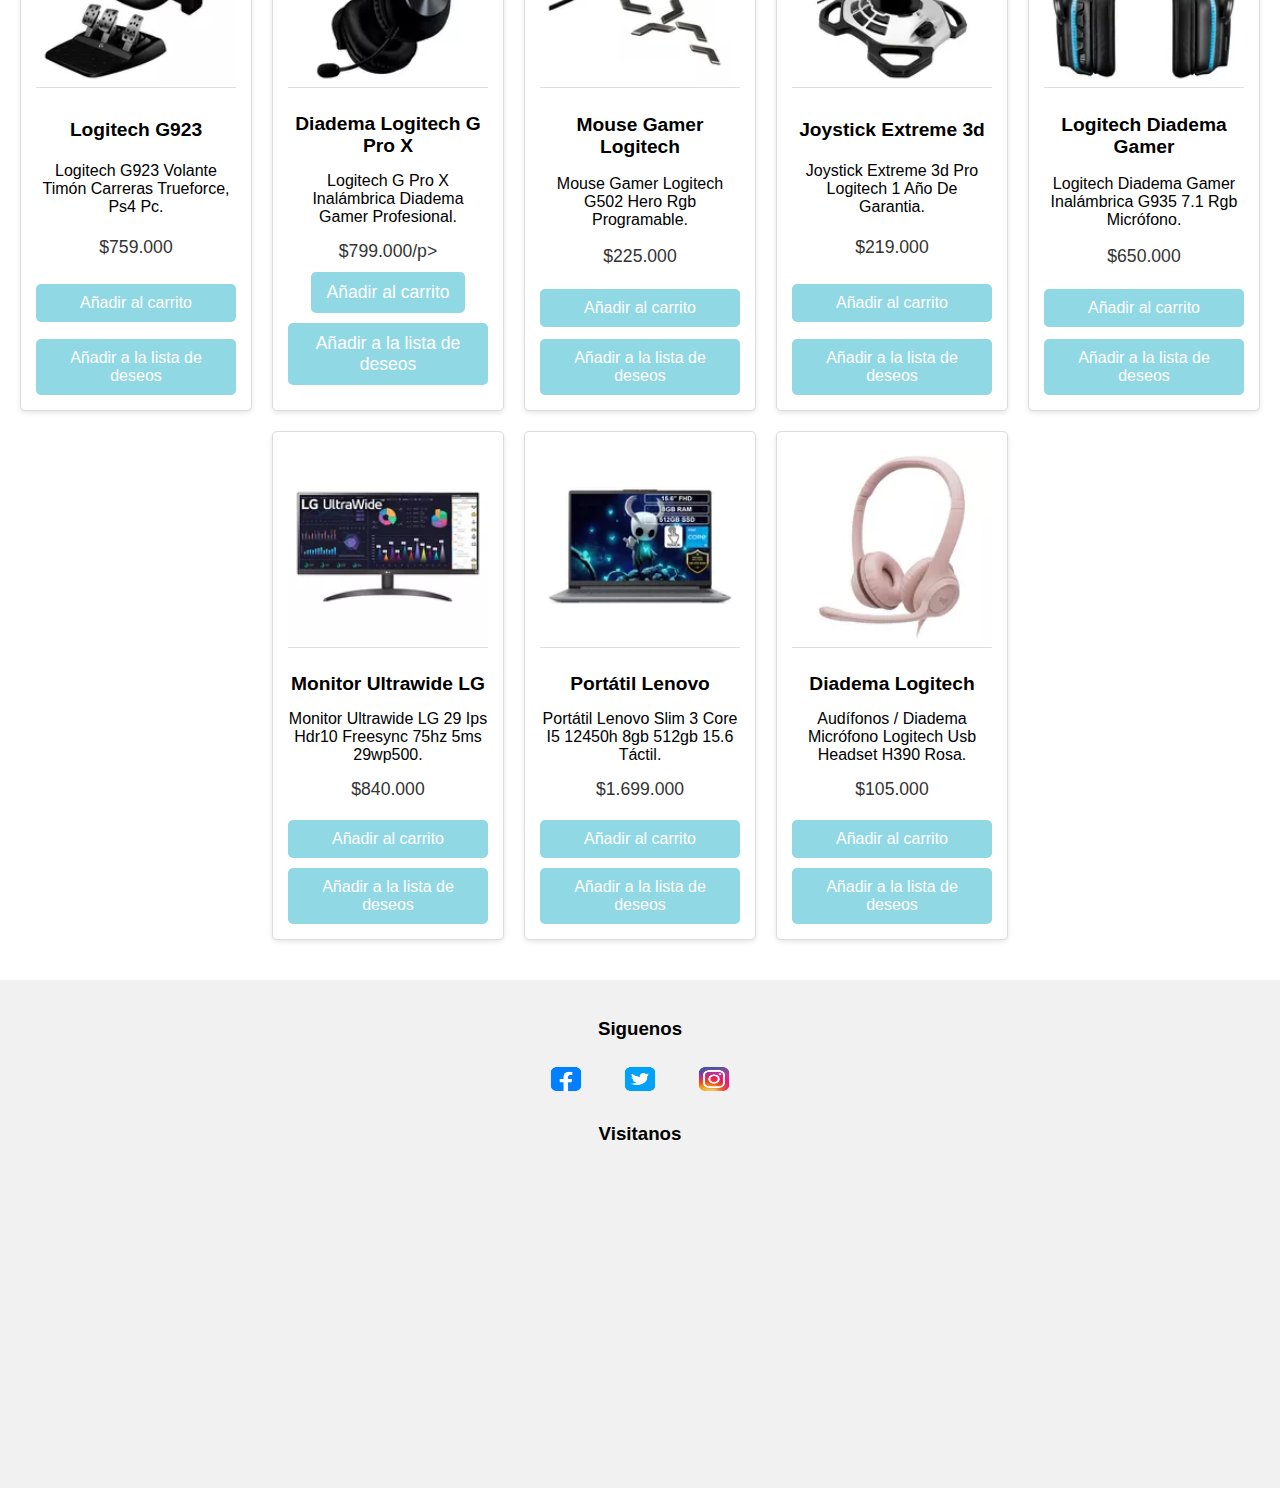
<file: TiendaTecnologica-main/Toners.html>
<!DOCTYPE html>
<html lang="es">


<head>
    <meta charset="UTF-8">
    <link href="Css/estilo1.css" rel="stylesheet">
    <script src="JavaScript/Menu.Js"></script>

    <title class="fuente_titulo">Toners</title>
</head>
</head>

<body>
    <header>
        <h1>Tienda Virtual de Tecnología</h1>
        <nav>
            <form>
                <input type="text" placeholder="Buscar">
            </form>
            <ul>
                <li><a href="Index.html">Home</a></li>
                <li><a href="Promociones.html">Promociones</a></li>
                <li class="dropdown">
                    <a href="#" class="dropdown-toggle">Categorías</a>
                    <div class="dropdown-content">
                        <a href="Accesorios.HTML">Accesorios</a>
                        <a href="Componentes.html">Componentes</a>
                        <a href="Portátiles.html">Portátiles</a>
                        <a href="Cables.html">Cables</a>
                    </div>
                </li>
                <li><a href="Login.html"><img src="Imagenes/Login.png" alt="Login"></a></li>
                <li><a href="Carrito.html"><img src="Imagenes/Carrito.png" alt="Carrito"></a></li>
            </ul>
        </nav>
    </header>
    <h2>Toners</h2>
    <div class="Seccion-de-productos">
        <h2>Productos Destacados</h2>
        <div class="Cuadro-de-productos">
            <div class="Productos-carrito">
                <img src="Imagenes/P1.png" alt="Producto 1">
                <h3>Portátil Asus Vivobook Go</h3>
                <p>Portatil E1504fa Amd Ryzen 5 7520u 16gb 1tb.</p>
                <p class="Precio">$1.889.000</p>
                <button>Añadir al carrito</button>
                <button onclick="addToWishlist('Portátil Asus Vivobook Go')">Añadir a la lista de deseos</button>
            </div>
            <div class="Productos-carrito">
                <img src="Imagenes/P2.png" alt="Producto 2">
                <h3>Portatil Asus</h3>
                <p>Portatil Asus X1605za-mb918 Core I7-12700h 16gb 1tb Ssd 16 Color Plata.</p>
                <p class="Precio">$3.599.000</p>
                <button>Añadir al carrito</button>
                <button onclick="addToWishlist('Portatil Asus')">Añadir a la lista de deseos</button>
            </div>
            <div class="Productos-carrito">
                <img src="Imagenes/P3.png" alt="Producto 3">
                <h3>Portatil Asus</h3>
                <p>Portátil Asus X1605za Core I7 12700h 16gb 1tb Vivobook 16.</p>
                <p class="Precio">$2.599.000</p>
                <button>Añadir al carrito</button>
                <button onclick="addToWishlist('Portatil Asus Vivobook')">Añadir a la lista de deseos</button>
            </div>
            <div class="Productos-carrito">
                <img src="Imagenes/P4.png" alt="Producto 4">
                <h3>Monitor LG</h3>
                <p>Monitor LG 27 Ips 4k Hdr Freesync Pivot 60hz 27up650-w.</p>
                <p class="Precio">$1.700.000</p>
                <button>Añadir al carrito</button>
                <button onclick="addToWishlist('Monitor LG')">Añadir a la lista de deseos</button>
            </div>
            <div class="Productos-carrito">
                <img src="Imagenes/P5.png" alt="Producto 5">
                <h3>Monitor LG</h3>
                <p>Monitor LG 27sr50f 27 Ips Full Hd, Blanco, Bivolt 110v/220v.</p>
                <p class="Precio">$759.000</p>
                <button>Añadir al carrito</button>
                <button onclick="addToWishlist('Monitor LG')">Añadir a la lista de deseos</button>
            </div>
            <div class="Productos-carrito">
                <img src="Imagenes/P6.png" alt="Producto 6">
                <h3>Diadema Gamer Logitech</h3>
                <p>Diadema Gamer Logitech G335 3.5mm Pc Xbox Play Switch Menta.</p>
                <p class="Precio">$249.000</p>
                <button>Añadir al carrito</button>
                <button onclick="addToWishlist('Diadema Gamer Logitech')">Añadir a la lista de deseos</button>
            </div>
            <div class="Productos-carrito">
                <img src="Imagenes/P7.png" alt="Producto 7">
                <h3>Monitor LG</h3>
                <p>Monitor LG 27gr75q Ultragear 27 Ips Qhd 2k 165hz 1ms Negro.</p>
                <p class="Precio">$1.350.000</p>
                <button>Añadir al carrito</button>
                <button onclick="addToWishlist('Monitor LG')">Añadir a la lista de deseos</button>
            </div>
            <div class="Productos-carrito">
                <img src="Imagenes/P8.png" alt="Producto 8">
                <h3>Monitor LG</h3>
                <p>Monitor LG 27un880 27 Ips 4k Tipo-c Soporte Ergo Ultrafine.</p>
                <p class="Precio">$2.510.000</p>
                <button>Añadir al carrito</button>
                <button onclick="addToWishlist('Monitor LG')">Añadir a la lista de deseos</button>
            </div>
            <div class="Productos-carrito">
                <img src="Imagenes/P9.png" alt="Producto 9">
                <h3>Teclado Logitech</h3>
                <p>Teclado Logitech Wave Keys Ergonómico Inalámbrico Blanco.</p>
                <p class="Precio">$239.000</p>
                <button>Añadir al carrito</button>
                <button onclick="addToWishlist('Teclado Logitech')">Añadir a la lista de deseos</button>
            </div>
            <div class="Productos-carrito">
                <img src="Imagenes/P10.png" alt="Producto 10">
                <h3>Cámara Web Logitech</h3>
                <p>Cámara Web Logitech Mx Brio 705 For Business Premium Ai 4k.</p>
                <p class="Precio">$834.000</p>
                <button>Añadir al carrito</button>
                <button onclick="addToWishlist('Cámara Web Logitech')">Añadir a la lista de deseos</button>
            </div>
            <div class="Productos-carrito">
                <img src="Imagenes/P11.png" alt="Producto 11">
                <h3>Logitech G923</h3>
                <p>Logitech G923 Volante Timón Carreras Trueforce, Ps4 Pc.</p>
                <p class="Precio">$759.000</p>
                <button>Añadir al carrito</button>
                <button onclick="addToWishlist('Logitech G923')">Añadir a la lista de deseos</button>
            </div>
            <div class="Productos-carrito">
                <img src="Imagenes/P12.png" alt="Producto 12">
                <h3>Diadema Logitech G Pro X</h3>
                <p>Logitech G Pro X Inalámbrica Diadema Gamer Profesional.</p>
                <p class="Precio">$799.000/p>
                    <button>Añadir al carrito</button>
                    <button onclick="addToWishlist('Diadema Logitech G Pro X')">Añadir a la lista de deseos</button>
            </div>
            <div class="Productos-carrito">
                <img src="Imagenes/P13.png" alt="Producto 13">
                <h3>Mouse Gamer Logitech</h3>
                <p>Mouse Gamer Logitech G502 Hero Rgb Programable.</p>
                <p class="Precio">$225.000</p>
                <button>Añadir al carrito</button>
                <button onclick="addToWishlist('Mouse Gamer Logitech')">Añadir a la lista de deseos</button>
            </div>
            <div class="Productos-carrito">
                <img src="Imagenes/P14.png" alt="Producto 14">
                <h3>Joystick Extreme 3d</h3>
                <p>Joystick Extreme 3d Pro Logitech 1 Año De Garantia.</p>
                <p class="Precio">$219.000</p>
                <button>Añadir al carrito</button>
                <button onclick="addToWishlist('Joystick Extreme 3d')">Añadir a la lista de deseos</button>
            </div>
            <div class="Productos-carrito">
                <img src="Imagenes/P15.png" alt="Producto 15">
                <h3>Logitech Diadema Gamer</h3>
                <p>Logitech Diadema Gamer Inalámbrica G935 7.1 Rgb Micrófono.</p>
                <p class="Precio">$650.000</p>
                <button>Añadir al carrito</button>
                <button onclick="addToWishlist('Logitech Diadema Gamer')">Añadir a la lista de deseos</button>
            </div>
            <div class="Productos-carrito">
                <img src="Imagenes/P16.png" alt="Producto 16">
                <h3>Monitor Ultrawide LG</h3>
                <p>Monitor Ultrawide LG 29 Ips Hdr10 Freesync 75hz 5ms 29wp500.</p>
                <p class="Precio">$840.000</p>
                <button>Añadir al carrito</button>
                <button onclick="addToWishlist('Monitor Ultrawide LG')">Añadir a la lista de deseos</button>
            </div>
            <div class="Productos-carrito">
                <img src="Imagenes/P17.png" alt="Producto 17">
                <h3>Portátil Lenovo</h3>
                <p>Portátil Lenovo Slim 3 Core I5 12450h 8gb 512gb 15.6 Táctil.</p>
                <p class="Precio">$1.699.000</p>
                <button>Añadir al carrito</button>
                <button onclick="addToWishlist('Portátil Lenovo')">Añadir a la lista de deseos</button>
            </div>
            <div class="Productos-carrito">
                <img src="Imagenes/P18.png" alt="Producto 18">
                <h3>Diadema Logitech</h3>
                <p>Audífonos / Diadema Micrófono Logitech Usb Headset H390 Rosa.</p>
                <p class="Precio">$105.000</p>
                <button>Añadir al carrito</button>
                <button onclick="addToWishlist('Diadema Logitech')">Añadir a la lista de deseos</button>
            </div>
            <script src="JavaScript/Ldeseos.Js"></script>
        </div>
    </div>
    <footer>
        <h3>Siguenos</h3>
        <div class="social-media">
            <a href="#"><img src="Imagenes/facebook.png" alt="Facebook"></a>
            <a href="#"><img src="Imagenes/X.png" alt="Twitter"></a>
            <a href="#"><img src="Imagenes/Instagram.png" alt="Instagram"></a>
        </div>
        <h3>Visitanos</h3>
        <div class="map">
            <iframe
                src="https://www.google.com/maps/embed?pb=!1m18!1m12!1m3!1d789.0571215933934!2d-74.05790781689407!3d4.66551309607571!2m3!1f0!2f0!3f0!3m2!1i1024!2i768!4f13.1!3m3!1m2!1s0x8e3f9b005b12f0cf%3A0xa6140d13110a0c2c!2sTauret%20mallow!5e0!3m2!1ses-419!2sco!4v1730987524044!5m2!1ses-419!2sco"
                width="600" height="450" style="border:0;" allowfullscreen="" loading="lazy"
                referrerpolicy="no-referrer-when-downgrade"></iframe>
        </div>
    </footer>
</body>

</html>
</file>
<file: TiendaTecnologica-main/Css/estilo1.css>
/*Estilos para el cuerpo del HTML*/
body {
    font-family: Arial, sans-serif;
    margin: 0;
    padding: 0;
}

/*Estilos para el encabezado de la pagina dentro del body*/
header {
    background-color: #fff;
    padding: 20px;
    box-shadow: 0 2px 5px rgba(0, 0, 0, 0.1);
    text-align: center;
}

/*Navegador de la pagina home-promociones...,*/
nav ul {
    list-style: none;
    display: flex;
    justify-content: center;

}

nav ul li {
    margin: 0 10px;
    padding: 10px 15px;
    background-color: #91d8e5;
    border-radius: 5px;
}

nav ul li img {
    width: 20px;
    height: 20px;
}


/* Estilos para el menú desplegable */
.dropdown {
    position: relative;
    display: inline-block;
}

.dropdown-content {
    display: none;
    position: absolute;
    background-color: #91d8e5;
    min-width: 160px;
    box-shadow: 0px 8px 16px 0px rgba(0, 0, 0, 0.2);
    z-index: 1;
}

.dropdown-content a {
    color: black;
    padding: 12px 16px;
    text-decoration: none;
    display: block;
}

.dropdown-content.show {
    display: block;
}

h2 {
    text-align: center;
    margin-bottom: 20px;
}

/* Estilos para el slideshow */
.slideshow-container {
    max-width: 500px;
    position: relative;
    margin: auto;
}

.mySlides {
    display: none;
}

.slide-image {
    width: 100%;
    height: auto;
}

.fade {
    animation-name: fade;
    animation-duration: 1.5s;
}

@keyframes fade {
    from {
        opacity: .4
    }

    to {
        opacity: 1
    }
}

/* Estilos para la sección de productos */
.Seccion-de-productos {
    padding: 20px;
    text-align: center;
}

.Cuadro-de-productos {
    display: flex;
    flex-wrap: wrap;
    justify-content: center;
    gap: 20px;
}

.Productos-carrito {
    background-color: #fff;
    border: 1px solid #ddd;
    border-radius: 5px;
    padding: 15px;
    width: 200px;
    box-shadow: 0 2px 5px rgba(0, 0, 0, 0.1);
    text-align: center;
    display: flex;
    flex-direction: column;
    justify-content: space-between;
}

.Productos-carrito img {
    max-width: 100%;
    height: auto;
    border-bottom: 1px solid #ddd;
    margin-bottom: 15px;
}

.Productos-carrito h3 {
    font-size: 1.2em;
    margin: 10px 0;
}

.Productos-carrito p {
    margin: 5px 0;
}

.Productos-carrito .Precio {
    font-size: 1.1em;
    color: #333;
    margin: 10px 0;
}

.Productos-carrito button {
    background-color: #91d8e5;
    border: none;
    padding: 10px 15px;
    border-radius: 5px;
    cursor: pointer;
    color: #fff;
    font-size: 1em;
    margin-top: auto;
}

.Productos-carrito button:hover {
    background-color: #79c2d3;
}

/* Estilos para boton de lista de desos */
.Productos-carrito button {
    background-color: #91d8e5;
    border: none;
    padding: 10px 15px;
    border-radius: 5px;
    cursor: pointer;
    color: #fff;
    font-size: 1em;
    margin-top: 10px;
}

.Productos-carrito button:hover {
    background-color: #79c2d3;
}

/* Estilos para el pie de página */
footer {
    background-color: #f1f1f1;
    padding: 20px;
    text-align: center;
    margin-top: 20px;
}

.social-media {
    margin-bottom: 20px;
}

.social-media a {
    margin: 0 10px;
    display: inline-block;
}

.social-media img {
    width: 50px;
    height: 40px;
}

.map iframe {
    width: 100%;
    height: 300px;
    border: 0;
    border-radius: 5px;
}


/* Estilos para el contenedor del carrito */
.cart-container {
    max-width: 800px;
    margin: 50px auto;
    padding: 20px;
    border: 1px solid #ddd;
    border-radius: 5px;
    box-shadow: 0 2px 5px rgba(0, 0, 0, 0.1);
    background-color: #fff;
    text-align: center;
}

.cart-container h2 {
    margin-bottom: 20px;
}

.cart-table {
    width: 100%;
    border-collapse: collapse;
    margin-bottom: 20px;
}

.cart-table th,
.cart-table td {
    border: 1px solid #ddd;
    padding: 10px;
    text-align: center;
}

.cart-table img {
    width: 50px;
    height: auto;
    margin-right: 10px;
}

.cart-table input[type="number"] {
    width: 60px;
    padding: 5px;
    text-align: center;
}

.cart-table button {
    background-color: #91d8e5;
    border: none;
    padding: 5px 10px;
    border-radius: 5px;
    cursor: pointer;
    color: #fff;
    font-size: 0.9em;
}

.cart-table button:hover {
    background-color: #79c2d3;
}

.cart-total {
    text-align: right;
    margin-top: 20px;
}

.cart-total h3 {
    margin-bottom: 20px;
}

.cart-total button {
    background-color: #91d8e5;
    border: none;
    padding: 10px 15px;
    border-radius: 5px;
    cursor: pointer;
    color: #fff;
    font-size: 1em;
}

.cart-total button:hover {
    background-color: #79c2d3;
}

/* Estilos para el contenedor de login */
.login-container {
    max-width: 400px;
    margin: 50px auto;
    padding: 20px;
    border: 1px solid #ddd;
    border-radius: 5px;
    box-shadow: 0 2px 5px rgba(0, 0, 0, 0.1);
    background-color: #fff;
    text-align: center;
}

.login-container h2 {
    margin-bottom: 20px;
}

.login-container label {
    display: block;
    margin: 10px 0 5px;
    text-align: left;
}

.login-container input {
    width: 100%;
    padding: 10px;
    margin-bottom: 20px;
    border: 1px solid #ddd;
    border-radius: 5px;
}

.login-container button {
    background-color: #91d8e5;
    border: none;
    padding: 10px 15px;
    border-radius: 5px;
    cursor: pointer;
    color: #fff;
    font-size: 1em;
}

.login-container button:hover {
    background-color: #79c2d3;
}
</file>
